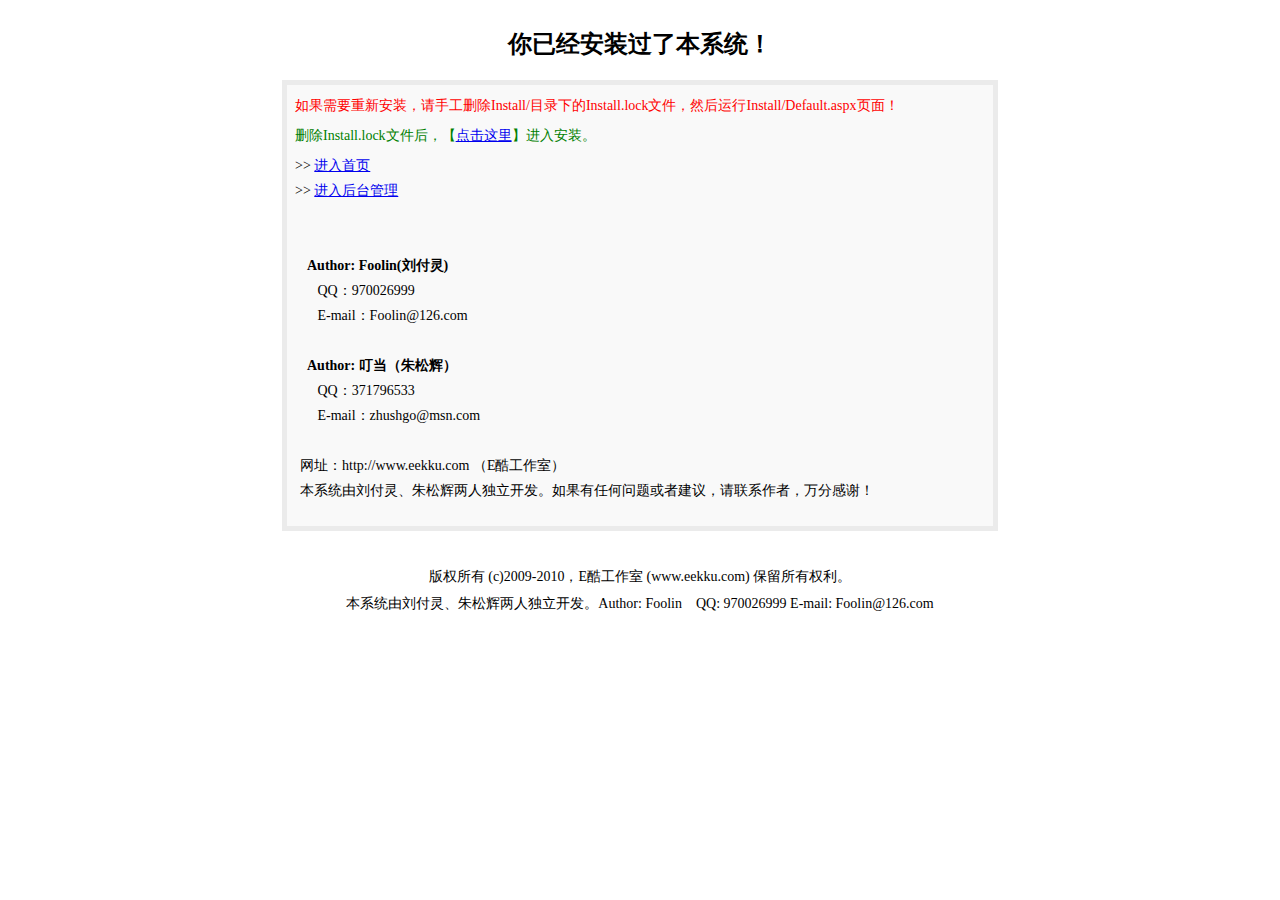
<file: Code/Install/HasInstall.html>
﻿<!DOCTYPE html PUBLIC "-//W3C//DTD XHTML 1.0 Transitional//EN" "http://www.w3.org/TR/xhtml1/DTD/xhtml1-transitional.dtd">
<html xmlns="http://www.w3.org/1999/xhtml" >
<head><title>
	E酷校报管理系统-安装
</title>
<link href="inc/install.css" rel="stylesheet" type="text/css" />
</head>
<body>

<div class="wrap">
    <div id="hasInstall" style="display:block;">
    	<div class="title">你已经安装过了本系统！</div>
        <div class="box">
        	
            <p class="error">如果需要重新安装，请手工删除Install/目录下的Install.lock文件，然后运行Install/Default.aspx页面！</p>
            <p class="success">删除Install.lock文件后，【<a href="Default.aspx">点击这里</a>】进入安装。</p>
           <p>
            	>> <a href="../Default.aspx">进入首页</a> <br />
              	>> <a href="../Admin/Login.aspx">进入后台管理</a>
                
           </p>
        	<br />
            <div class="ourinfo">
            &nbsp;&nbsp;<b>Author: Foolin(刘付灵) </b><br />
            	&nbsp;&nbsp;&nbsp;&nbsp; QQ：970026999<br />
                &nbsp;&nbsp;&nbsp;&nbsp; E-mail：Foolin@126.com<br /><br />
            &nbsp;&nbsp;<b>Author: 叮当（朱松辉）</b><br />
            	&nbsp;&nbsp;&nbsp;&nbsp; QQ：371796533<br />
                &nbsp;&nbsp;&nbsp;&nbsp; E-mail：zhushgo@msn.com<br /><br />
            网址：http://www.eekku.com （E酷工作室）<br />
            本系统由刘付灵、朱松辉两人独立开发。如果有任何问题或者建议，请联系作者，万分感谢！<br />
            </div>
        </div>
    </div>
    
    <div class="footer">
            <p>版权所有 (c)2009-2010，E酷工作室 (www.eekku.com) 保留所有权利。 </p>
            <p>本系统由刘付灵、朱松辉两人独立开发。Author: Foolin &nbsp;&nbsp; QQ: 970026999 E-mail: Foolin@126.com </p>
    </div>
</div>
   
</body>
</html>

<!-- 本安装过程制作：刘付灵   E-mail:Foolin@126.com   2009年7月28日15:14:40 -->
</file>
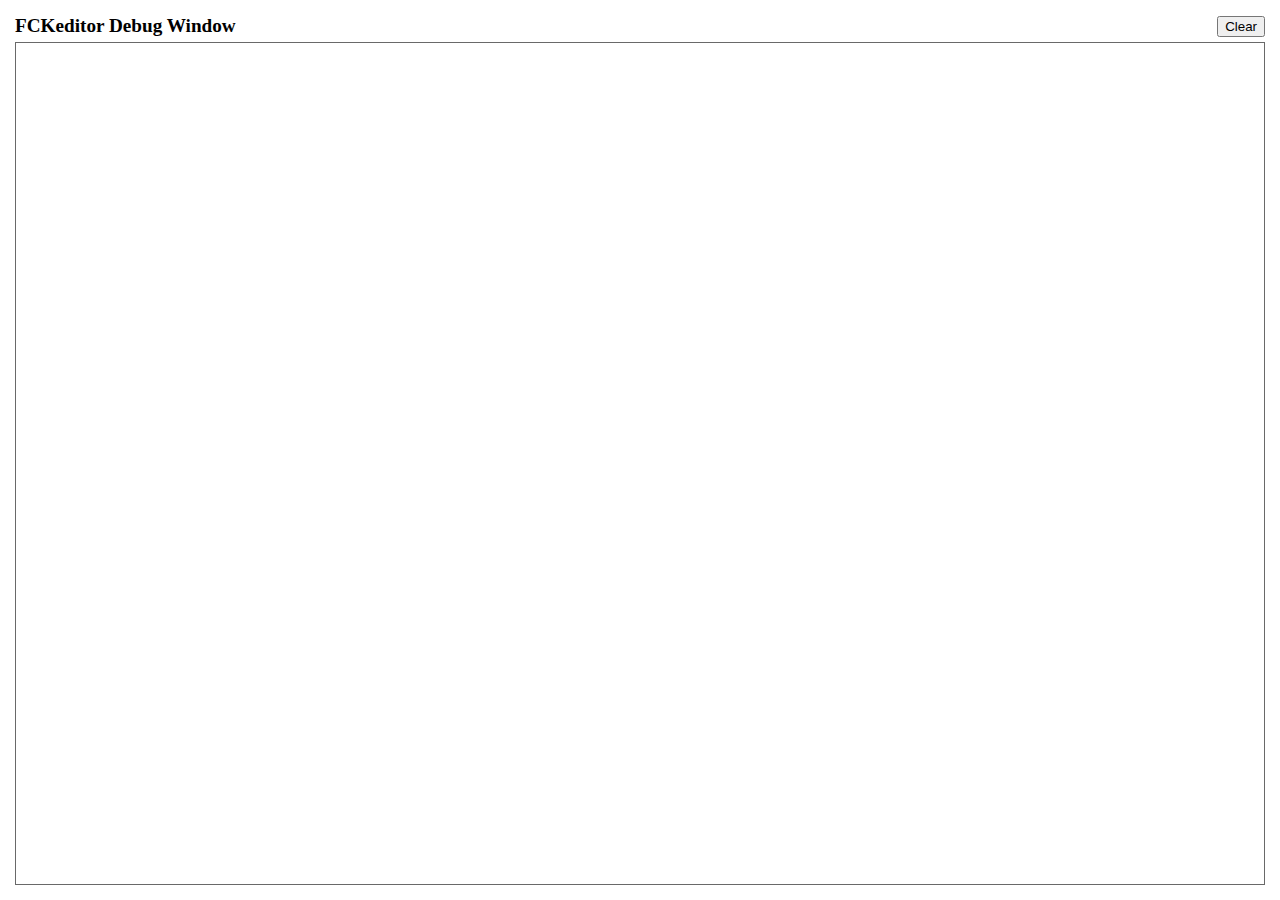
<file: Code/FCKeditor/editor/fckdebug.html>
<!DOCTYPE HTML PUBLIC "-//W3C//DTD HTML 4.0 Transitional//EN">
<!--
 * FCKeditor - The text editor for Internet - http://www.fckeditor.net
 * Copyright (C) 2003-2009 Frederico Caldeira Knabben
 *
 * == BEGIN LICENSE ==
 *
 * Licensed under the terms of any of the following licenses at your
 * choice:
 *
 *  - GNU General Public License Version 2 or later (the "GPL")
 *    http://www.gnu.org/licenses/gpl.html
 *
 *  - GNU Lesser General Public License Version 2.1 or later (the "LGPL")
 *    http://www.gnu.org/licenses/lgpl.html
 *
 *  - Mozilla Public License Version 1.1 or later (the "MPL")
 *    http://www.mozilla.org/MPL/MPL-1.1.html
 *
 * == END LICENSE ==
 *
 * This is the Debug window.
 * It automatically popups if the Debug = true in the configuration file.
-->
<html xmlns="http://www.w3.org/1999/xhtml">
<head>
	<title>FCKeditor Debug Window</title>
	<meta name="robots" content="noindex, nofollow" />
	<script type="text/javascript">

var oWindow ;
var oDiv ;

if ( !window.FCKMessages )
	window.FCKMessages = new Array() ;

window.onload = function()
{
	oWindow = document.getElementById('xOutput').contentWindow ;
	oWindow.document.open() ;
	oWindow.document.write( '<div id="divMsg"><\/div>' ) ;
	oWindow.document.close() ;
	oDiv	= oWindow.document.getElementById('divMsg') ;
}

function Output( message, color, noParse )
{
	if ( !noParse && message != null && isNaN( message ) )
		message = message.replace(/</g, "&lt;") ;

	if ( color )
		message = '<font color="' + color + '">' + message + '<\/font>' ;

	window.FCKMessages[ window.FCKMessages.length ] = message ;
	StartTimer() ;
}

function OutputObject( anyObject, color )
{
	var message ;

	if ( anyObject != null )
	{
		message = 'Properties of: ' + anyObject + '</b><blockquote>' ;

		for (var prop in anyObject)
		{
			try
			{
				var sVal = anyObject[ prop ] != null ? anyObject[ prop ] + '' : '[null]' ;
				message += '<b>' + prop + '</b> : ' + sVal.replace(/</g, '&lt;') + '<br>' ;
			}
			catch (e)
			{
				try
				{
					message += '<b>' + prop + '</b> : [' + typeof( anyObject[ prop ] ) + ']<br>' ;
				}
				catch (e)
				{
					message += '<b>' + prop + '</b> : [-error-]<br>' ;
				}
			}
		}

		message += '</blockquote><b>' ;
	} else
		message = 'OutputObject : Object is "null".' ;

	Output( message, color, true ) ;
}

function StartTimer()
{
	window.setTimeout( 'CheckMessages()', 100 ) ;
}

function CheckMessages()
{
	if ( window.FCKMessages.length > 0 )
	{
		// Get the first item in the queue
		var sMessage = window.FCKMessages[0] ;

		// Removes the first item from the queue
		var oTempArray = new Array() ;
		for ( i = 1 ; i < window.FCKMessages.length ; i++ )
			oTempArray[ i - 1 ] = window.FCKMessages[ i ] ;
		window.FCKMessages = oTempArray ;

		var d = new Date() ;
		var sTime =
			( d.getHours() + 100 + '' ).substr( 1,2 ) + ':' +
			( d.getMinutes() + 100 + '' ).substr( 1,2 ) + ':' +
			( d.getSeconds() + 100 + '' ).substr( 1,2 ) + ':' +
			( d.getMilliseconds() + 1000 + '' ).substr( 1,3 ) ;

		var oMsgDiv = oWindow.document.createElement( 'div' ) ;
		oMsgDiv.innerHTML = sTime + ': <b>' + sMessage + '<\/b>' ;
		oDiv.appendChild( oMsgDiv ) ;
		oMsgDiv.scrollIntoView() ;
	}
}

function Clear()
{
	oDiv.innerHTML = '' ;
}
	</script>
</head>
<body style="margin: 10px">
	<table style="height: 100%" cellspacing="5" cellpadding="0" width="100%" border="0">
		<tr>
			<td>
				<table cellspacing="0" cellpadding="0" width="100%" border="0">
					<tr>
						<td style="font-weight: bold; font-size: 1.2em;">
							FCKeditor Debug Window</td>
						<td align="right">
							<input type="button" value="Clear" onclick="Clear();" /></td>
					</tr>
				</table>
			</td>
		</tr>
		<tr style="height: 100%">
			<td style="border: #696969 1px solid">
				<iframe id="xOutput" width="100%" height="100%" scrolling="auto" src="javascript:void(0)"
					frameborder="0"></iframe>
			</td>
		</tr>
	</table>
</body>
</html>
</file>
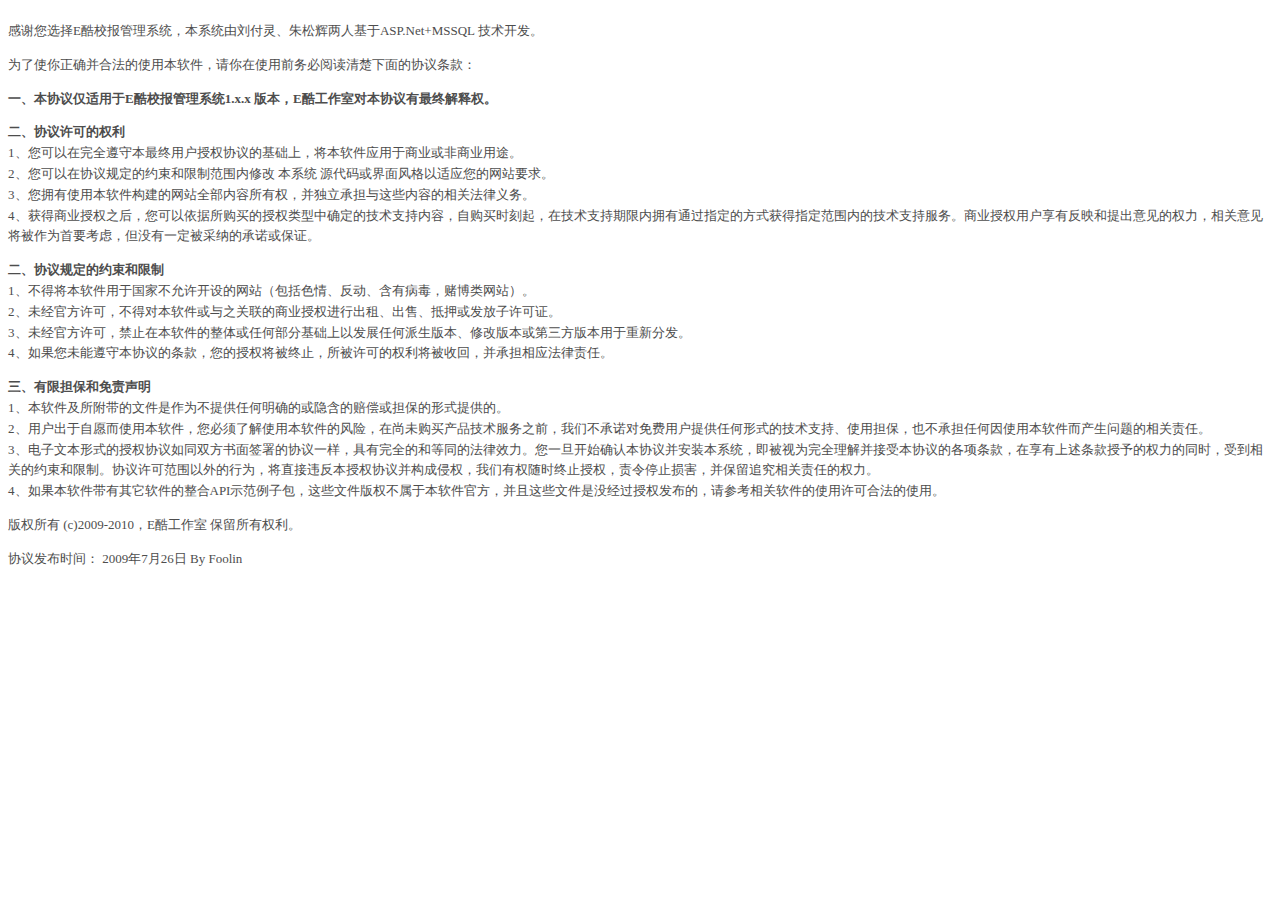
<file: Code/Install/inc/License.html>
<!DOCTYPE html PUBLIC "-//W3C//DTD XHTML 1.0 Transitional//EN" "http://www.w3.org/TR/xhtml1/DTD/xhtml1-transitional.dtd">
<html xmlns="http://www.w3.org/1999/xhtml">
<head>
<meta http-equiv="Content-Type" content="text/html; charset=GB2312" />
<title>ʹ������Э��</title>
<style type="text/css">
<!--
.license { font-size: 13px; line-height: 160%; color: #4D4D4D; }
.light{ color:#0000CC; }
body { margin: 4px; padding: 4px; }
-->
</style>
</head>
<body class="license">
<p>��л��ѡ��E��У������ϵͳ����ϵͳ�������顢���ɻ����˻���ASP.Net+MSSQL ����������</p>
<p>Ϊ��ʹ����ȷ���Ϸ���ʹ�ñ�������������ʹ��ǰ����Ķ���������Э�����</p>
<p><strong>һ����Э���������E��У������ϵͳ1.x.x �汾��E�Ṥ���ҶԱ�Э�������ս���Ȩ�� </strong></p>
<p><strong>����Э�����ɵ�Ȩ�� </strong><br />
  1������������ȫ���ر������û���ȨЭ��Ļ����ϣ���������Ӧ������ҵ�����ҵ��;�� <br />
  2����������Э��涨��Լ�������Ʒ�Χ���޸� ��ϵͳ Դ��������������Ӧ������վҪ�� <br />
  3����ӵ��ʹ�ñ�������������վȫ����������Ȩ���������е�����Щ���ݵ���ط������� <br />
  4�������ҵ��Ȩ֮���������������������Ȩ������ȷ���ļ���֧�����ݣ��Թ���ʱ�����ڼ���֧��������ӵ��ͨ��ָ���ķ�ʽ���ָ����Χ�ڵļ���֧�ַ�����ҵ��Ȩ�û����з�ӳ����������Ȩ����������������Ϊ��Ҫ���ǣ���û��һ�������ɵĳ�ŵ��֤�� </p>
<p><strong>����Э��涨��Լ�������� </strong><br />
  1�����ý����������ڹ��Ҳ������������վ������ɫ�顢���������в������Ĳ�����վ����<br />
  2��δ���ٷ����ɣ����öԱ���������֮��������ҵ��Ȩ���г��⡢���ۡ���Ѻ�򷢷�������֤�� <br />
  3��δ���ٷ����ɣ���ֹ�ڱ�������������κβ��ֻ������Է�չ�κ������汾���޸İ汾��������汾�������·ַ��� <br />
  4�������δ�����ر�Э������������Ȩ������ֹ���������ɵ�Ȩ�������ջأ����е���Ӧ�������Ρ� </p>
<p><strong>�������޵������������� </strong><br />
  1�������������������ļ�����Ϊ���ṩ�κ���ȷ�Ļ��������⳥�򵣱�����ʽ�ṩ�ġ� <br />
  2���û�������Ը��ʹ�ñ��������������˽�ʹ�ñ������ķ��գ�����δ�����Ʒ��������֮ǰ�����ǲ���ŵ������û��ṩ�κ���ʽ�ļ���֧�֡�ʹ�õ�����Ҳ���е��κ���ʹ�ñ����������������������Ρ� <br />
  3�������ı���ʽ����ȨЭ����ͬ˫������ǩ���Э��һ����������ȫ�ĺ͵�ͬ�ķ���Ч������һ����ʼȷ�ϱ�Э�鲢��װ��ϵͳ��������Ϊ��ȫ���Ⲣ���ܱ�Э��ĸ�������������������������Ȩ����ͬʱ���ܵ���ص�Լ�������ơ�Э�����ɷ�Χ�������Ϊ����ֱ��Υ������ȨЭ�鲢������Ȩ��������Ȩ��ʱ��ֹ��Ȩ������ֹͣ�𺦣�������׷��������ε�Ȩ���� <br />
  4�����������������������������APIʾ�����Ӱ�����Щ�ļ���Ȩ�����ڱ������ٷ���������Щ�ļ���û������Ȩ�����ģ���ο����������ʹ�����ɺϷ���ʹ�á�</p>
<p>��Ȩ���� (c)2009-2010��E�Ṥ���� ��������Ȩ���� </p>
<p>Э�鷢��ʱ�䣺  2009��7��26�� By Foolin </p>
</body>
</html>
</file>
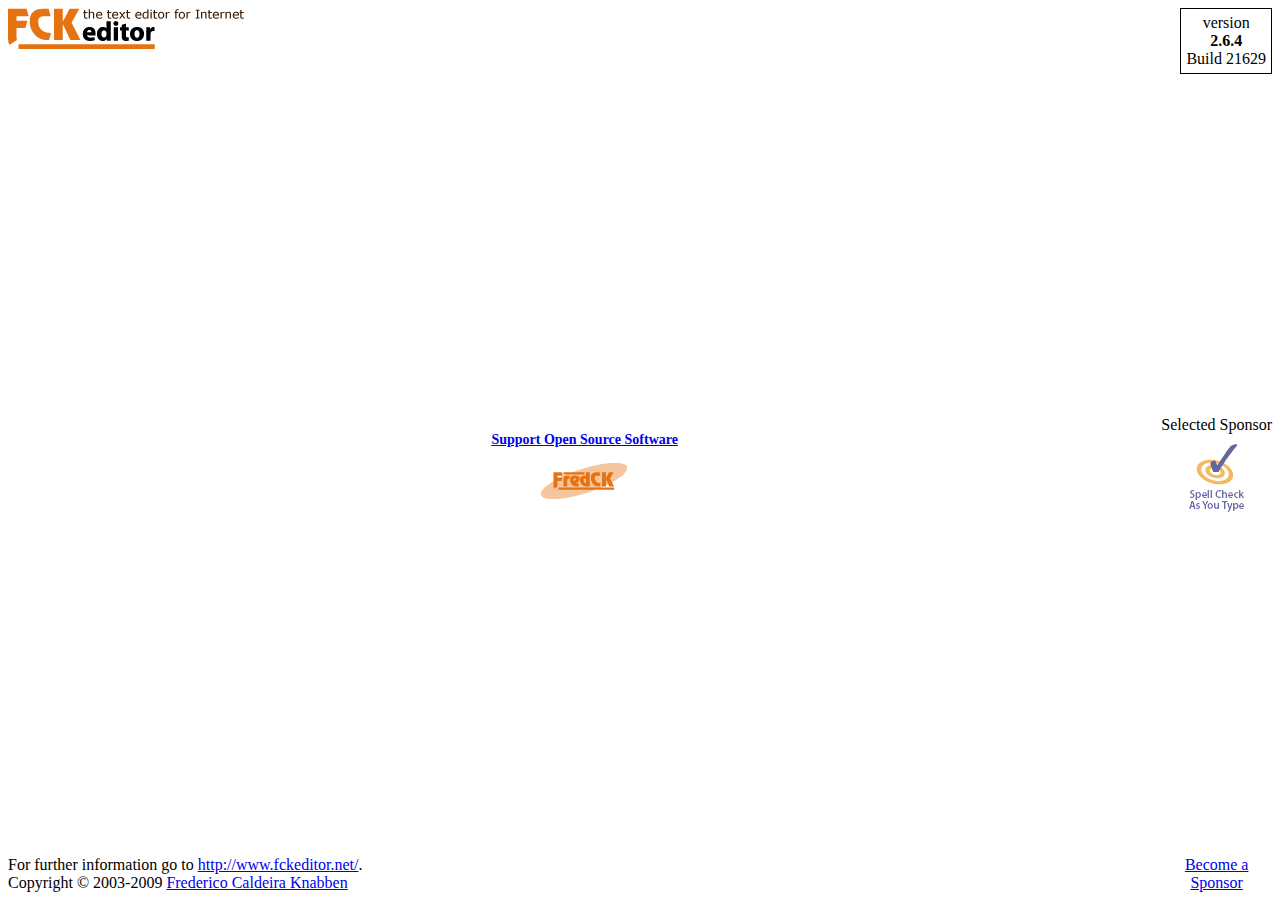
<file: Code/FCKeditor/editor/dialog/fck_about.html>
<!DOCTYPE HTML PUBLIC "-//W3C//DTD HTML 4.0 Transitional//EN">
<!--
 * FCKeditor - The text editor for Internet - http://www.fckeditor.net
 * Copyright (C) 2003-2009 Frederico Caldeira Knabben
 *
 * == BEGIN LICENSE ==
 *
 * Licensed under the terms of any of the following licenses at your
 * choice:
 *
 *  - GNU General Public License Version 2 or later (the "GPL")
 *    http://www.gnu.org/licenses/gpl.html
 *
 *  - GNU Lesser General Public License Version 2.1 or later (the "LGPL")
 *    http://www.gnu.org/licenses/lgpl.html
 *
 *  - Mozilla Public License Version 1.1 or later (the "MPL")
 *    http://www.mozilla.org/MPL/MPL-1.1.html
 *
 * == END LICENSE ==
 *
 * "About" dialog window.
-->
<html xmlns="http://www.w3.org/1999/xhtml">
<head>
	<title></title>
	<meta http-equiv="Content-Type" content="text/html; charset=utf-8" />
	<meta name="robots" content="noindex, nofollow" />
	<script src="common/fck_dialog_common.js" type="text/javascript"></script>
	<script type="text/javascript">

var oEditor = window.parent.InnerDialogLoaded() ;
var FCKLang	= oEditor.FCKLang ;

window.parent.AddTab( 'About', FCKLang.DlgAboutAboutTab ) ;
window.parent.AddTab( 'License', FCKLang.DlgAboutLicenseTab ) ;
window.parent.AddTab( 'BrowserInfo', FCKLang.DlgAboutBrowserInfoTab ) ;

// Function called when a dialog tag is selected.
function OnDialogTabChange( tabCode )
{
	ShowE('divAbout', ( tabCode == 'About' ) ) ;
	ShowE('divLicense', ( tabCode == 'License' ) ) ;
	ShowE('divInfo'	, ( tabCode == 'BrowserInfo' ) ) ;
}

function SendEMail()
{
	var eMail = 'mailto:' ;
	eMail += 'fredck' ;
	eMail += '@' ;
	eMail += 'fckeditor' ;
	eMail += '.' ;
	eMail += 'net' ;

	window.location = eMail ;
}

window.onload = function()
{
	// Translate the dialog box texts.
	oEditor.FCKLanguageManager.TranslatePage(document) ;

	window.parent.SetAutoSize( true ) ;
}

	</script>
</head>
<body style="overflow: hidden">
	<div id="divAbout">
		<table cellpadding="0" cellspacing="0" border="0" width="100%" style="height: 100%">
			<tr>
				<td colspan="2">
					<img alt="" src="fck_about/logo_fckeditor.gif" width="236" height="41" align="left" />
					<table width="80" border="0" cellspacing="0" cellpadding="5" bgcolor="#ffffff" align="right">
						<tr>
							<td align="center" nowrap="nowrap" style="border-right: #000000 1px solid; border-top: #000000 1px solid;
								border-left: #000000 1px solid; border-bottom: #000000 1px solid">
								<span fcklang="DlgAboutVersion">version</span>
								<br />
								<b>2.6.4</b><br />
								Build 21629</td>
						</tr>
					</table>
				</td>
			</tr>
			<tr style="height: 100%">
				<td align="center" valign="middle">
					<span style="font-size: 14px" dir="ltr">
						<b><a href="http://www.fckeditor.net/?about" target="_blank" title="Visit the FCKeditor web site">
							Support <b>Open Source</b> Software</a></b> </span>
					<div style="padding-top:15px">
						<img alt="" src="fck_about/logo_fredck.gif" width="87" height="36" />
					</div>
				</td>
				<td align="center" nowrap="nowrap" valign="middle">
					<div>
						<div style="margin-bottom:5px" dir="ltr">Selected Sponsor</div>
						<a href="http://www.spellchecker.net/fckeditor/" target="_blank"><img alt="Selected Sponsor" border="0" src="fck_about/sponsors/spellchecker_net.gif" width="75" height="75" /></a>
					</div>
				</td>
			</tr>
			<tr>
				<td width="100%" nowrap="nowrap">
					<span fcklang="DlgAboutInfo">For further information go to</span> <a href="http://www.fckeditor.net/?About"
						target="_blank">http://www.fckeditor.net/</a>.
					<br />
					Copyright &copy; 2003-2009 <a href="#" onclick="SendEMail();">Frederico Caldeira Knabben</a>
				</td>
				<td align="center">
					<a href="http://www.fckeditor.net/sponsors/apply" target="_blank">Become a Sponsor</a>
				</td>
			</tr>
		</table>
	</div>
	<div id="divLicense" style="display: none">
			<p>
				Licensed under the terms of any of the following licenses at your
				choice:
			</p>
			<ul>
				<li style="margin-bottom:15px">
					<b>GNU General Public License</b> Version 2 or later (the "GPL")<br />
					<a href="http://www.gnu.org/licenses/gpl.html" target="_blank">http://www.gnu.org/licenses/gpl.html</a>
				</li>
				<li style="margin-bottom:15px">
					<b>GNU Lesser General Public License</b> Version 2.1 or later (the "LGPL")<br />
					<a href="http://www.gnu.org/licenses/lgpl.html" target="_blank">http://www.gnu.org/licenses/lgpl.html</a>
				</li>
				<li>
					<b>Mozilla Public License</b> Version 1.1 or later (the "MPL")<br />
					<a href="http://www.mozilla.org/MPL/MPL-1.1.html" target="_blank">http://www.mozilla.org/MPL/MPL-1.1.html</a>
			   </li>
			</ul>
	</div>
	<div id="divInfo" style="display: none" dir="ltr">
		<table align="center" width="80%" border="0">
			<tr>
				<td>
					<script type="text/javascript">
<!--
document.write( '<b>User Agent<\/b><br />' + window.navigator.userAgent + '<br /><br />' ) ;
document.write( '<b>Browser<\/b><br />' + window.navigator.appName + ' ' + window.navigator.appVersion + '<br /><br />' ) ;
document.write( '<b>Platform<\/b><br />' + window.navigator.platform + '<br /><br />' ) ;

var sUserLang = '?' ;

if ( window.navigator.language )
	sUserLang = window.navigator.language.toLowerCase() ;
else if ( window.navigator.userLanguage )
	sUserLang = window.navigator.userLanguage.toLowerCase() ;

document.write( '<b>User Language<\/b><br />' + sUserLang ) ;
//-->
					</script>
				</td>
			</tr>
		</table>
	</div>
</body>
</html>
</file>
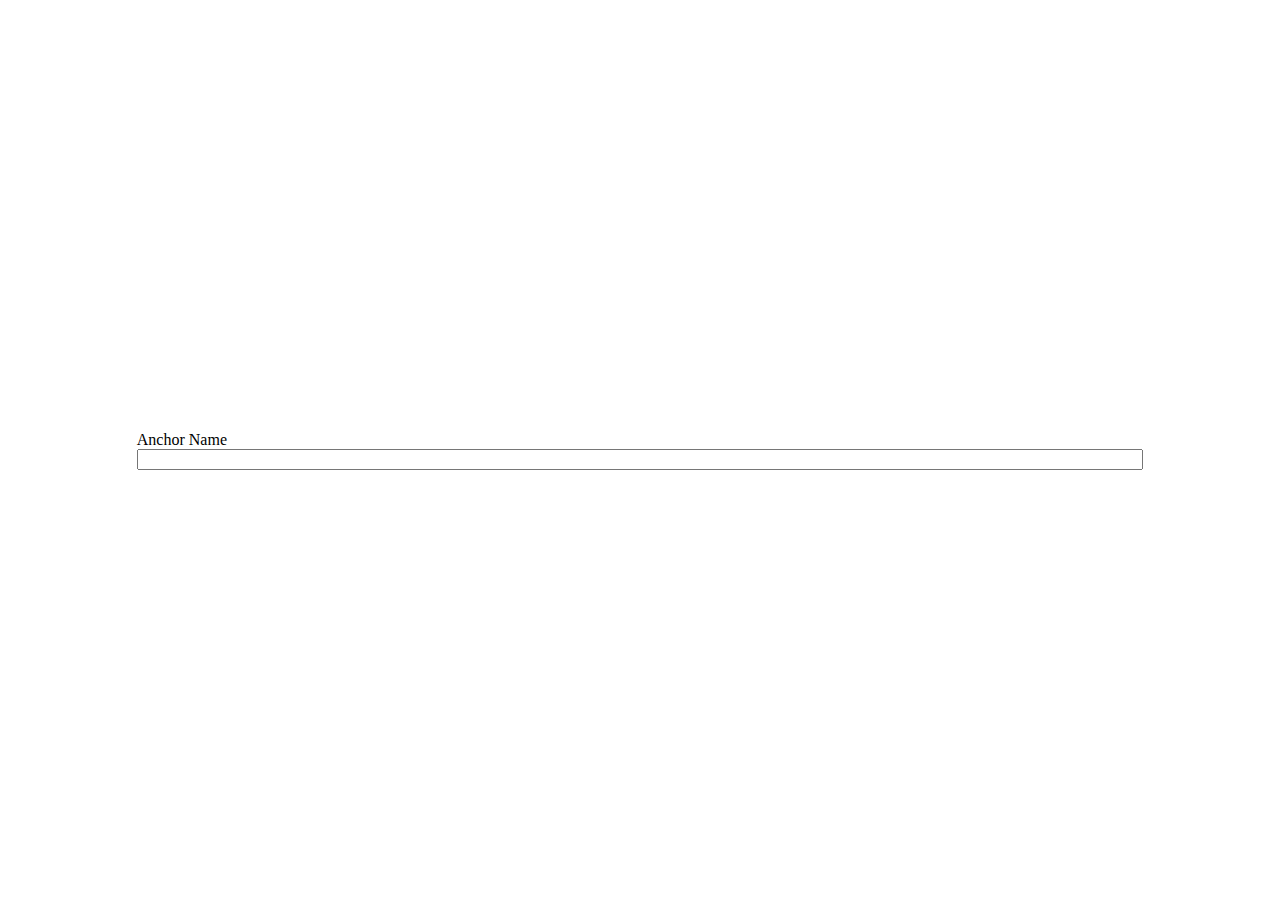
<file: Code/FCKeditor/editor/dialog/fck_anchor.html>
<!DOCTYPE HTML PUBLIC "-//W3C//DTD HTML 4.0 Transitional//EN" >
<!--
 * FCKeditor - The text editor for Internet - http://www.fckeditor.net
 * Copyright (C) 2003-2009 Frederico Caldeira Knabben
 *
 * == BEGIN LICENSE ==
 *
 * Licensed under the terms of any of the following licenses at your
 * choice:
 *
 *  - GNU General Public License Version 2 or later (the "GPL")
 *    http://www.gnu.org/licenses/gpl.html
 *
 *  - GNU Lesser General Public License Version 2.1 or later (the "LGPL")
 *    http://www.gnu.org/licenses/lgpl.html
 *
 *  - Mozilla Public License Version 1.1 or later (the "MPL")
 *    http://www.mozilla.org/MPL/MPL-1.1.html
 *
 * == END LICENSE ==
 *
 * Anchor dialog window.
-->
<html>
	<head>
		<title>Anchor Properties</title>
		<meta http-equiv="Content-Type" content="text/html; charset=utf-8">
		<meta content="noindex, nofollow" name="robots">
		<script src="common/fck_dialog_common.js" type="text/javascript"></script>
		<script type="text/javascript">

var dialog			= window.parent ;
var oEditor			= dialog.InnerDialogLoaded() ;

var FCK				= oEditor.FCK ;
var FCKBrowserInfo	= oEditor.FCKBrowserInfo ;
var FCKTools		= oEditor.FCKTools ;
var FCKRegexLib		= oEditor.FCKRegexLib ;

var oDOM			= FCK.EditorDocument ;

var oFakeImage = dialog.Selection.GetSelectedElement() ;

var oAnchor ;

if ( oFakeImage )
{
	if ( oFakeImage.tagName == 'IMG' && oFakeImage.getAttribute('_fckanchor') )
		oAnchor = FCK.GetRealElement( oFakeImage ) ;
	else
		oFakeImage = null ;
}

//Search for a real anchor
if ( !oFakeImage )
{
	oAnchor = FCK.Selection.MoveToAncestorNode( 'A' ) ;
	if ( oAnchor )
		FCK.Selection.SelectNode( oAnchor ) ;
}

window.onload = function()
{
	// First of all, translate the dialog box texts
	oEditor.FCKLanguageManager.TranslatePage(document) ;

	if ( oAnchor )
		GetE('txtName').value = oAnchor.name ;
	else
		oAnchor = null ;

	window.parent.SetOkButton( true ) ;
	window.parent.SetAutoSize( true ) ;

	SelectField( 'txtName' ) ;
}

function Ok()
{
	var sNewName = GetE('txtName').value ;

	// Remove any illegal character in a name attribute:
	// A name should start with a letter, but the validator passes anyway.
	sNewName = sNewName.replace( /[^\w-_\.:]/g, '_' ) ;

	if ( sNewName.length == 0 )
	{
		// Remove the anchor if the user leaves the name blank
		if ( oAnchor )
		{
			// Removes the current anchor from the document using the new command
			FCK.Commands.GetCommand( 'AnchorDelete' ).Execute() ;
			return true ;
		}

		alert( oEditor.FCKLang.DlgAnchorErrorName ) ;
		return false ;
	}

	oEditor.FCKUndo.SaveUndoStep() ;

	if ( oAnchor )	// Modifying an existent anchor.
	{
		ReadjustLinksToAnchor( oAnchor.name, sNewName );

		// Buggy explorer, bad bad browser. http://alt-tag.com/blog/archives/2006/02/ie-dom-bugs/
		// Instead of just replacing the .name for the existing anchor (in order to preserve the content), we must remove the .name
		// and assign .name, although it won't appear until it's specially processed in fckxhtml.js

		// We remove the previous name
		oAnchor.removeAttribute( 'name' ) ;
		// Now we set it, but later we must process it specially
		oAnchor.name = sNewName ;

		return true ;
	}

	// Create a new anchor preserving the current selection
	var aNewAnchors = oEditor.FCK.CreateLink( '#' ) ;

	if ( aNewAnchors.length == 0 )
			aNewAnchors.push( oEditor.FCK.InsertElement( 'a' ) ) ;
	else
	{
		// Remove the fake href
		for ( var i = 0 ; i < aNewAnchors.length ; i++ )
			aNewAnchors[i].removeAttribute( 'href' ) ;
	}

	// More than one anchors may have been created, so interact through all of them (see #220).
	for ( var i = 0 ; i < aNewAnchors.length ; i++ )
	{
		oAnchor = aNewAnchors[i] ;

		// Set the name
		if ( FCKBrowserInfo.IsIE )
		{
			// Setting anchor names directly in IE will trash the HTML code stored
			// in FCKTempBin after undos. See #2263.
			var replaceAnchor = oEditor.FCK.EditorDocument.createElement( '<a name="' +
					FCKTools.HTMLEncode( sNewName ).replace( '"', '&quot;' ) + '">' ) ;
			oEditor.FCKDomTools.MoveChildren( oAnchor, replaceAnchor ) ;
			oAnchor.parentNode.replaceChild( replaceAnchor, oAnchor ) ;
			oAnchor = replaceAnchor ;
		}
		else
			oAnchor.name = sNewName ;

		// IE does require special processing to show the Anchor's image
		// Opera doesn't allow to select empty anchors
		if ( FCKBrowserInfo.IsIE || FCKBrowserInfo.IsOpera )
		{
			if ( oAnchor.innerHTML != '' )
			{
				if ( FCKBrowserInfo.IsIE )
					oAnchor.className += ' FCK__AnchorC' ;
			}
			else
			{
				// Create a fake image for both IE and Opera
				var oImg = oEditor.FCKDocumentProcessor_CreateFakeImage( 'FCK__Anchor', oAnchor.cloneNode(true) ) ;
				oImg.setAttribute( '_fckanchor', 'true', 0 ) ;

				oAnchor.parentNode.insertBefore( oImg, oAnchor ) ;
				oAnchor.parentNode.removeChild( oAnchor ) ;
			}

		}
	}

	return true ;
}

// Checks all the links in the current page pointing to the current name and changes them to the new name
function ReadjustLinksToAnchor( sCurrent, sNew )
{
	var oDoc = FCK.EditorDocument ;

	var aLinks = oDoc.getElementsByTagName( 'A' ) ;

	var sReference = '#' + sCurrent ;
	// The url of the document, so we check absolute and partial references.
	var sFullReference = oDoc.location.href.replace( /(#.*$)/, '') ;
	sFullReference += sReference ;

	var oLink ;
	var i = aLinks.length - 1 ;
	while ( i >= 0 && ( oLink = aLinks[i--] ) )
	{
		var sHRef = oLink.getAttribute( '_fcksavedurl' ) ;
		if ( sHRef == null )
			sHRef = oLink.getAttribute( 'href' , 2 ) || '' ;

		if ( sHRef == sReference || sHRef == sFullReference )
		{
			oLink.href = '#' + sNew ;
			SetAttribute( oLink, '_fcksavedurl', '#' + sNew ) ;
		}
	}
}

		</script>
	</head>
	<body style="overflow: hidden">
		<table height="100%" width="100%">
			<tr>
				<td align="center">
					<table border="0" cellpadding="0" cellspacing="0" width="80%">
						<tr>
							<td>
								<span fckLang="DlgAnchorName">Anchor Name</span><BR>
								<input id="txtName" style="WIDTH: 100%" type="text">
							</td>
						</tr>
					</table>
				</td>
			</tr>
		</table>
	</body>
</html>
</file>
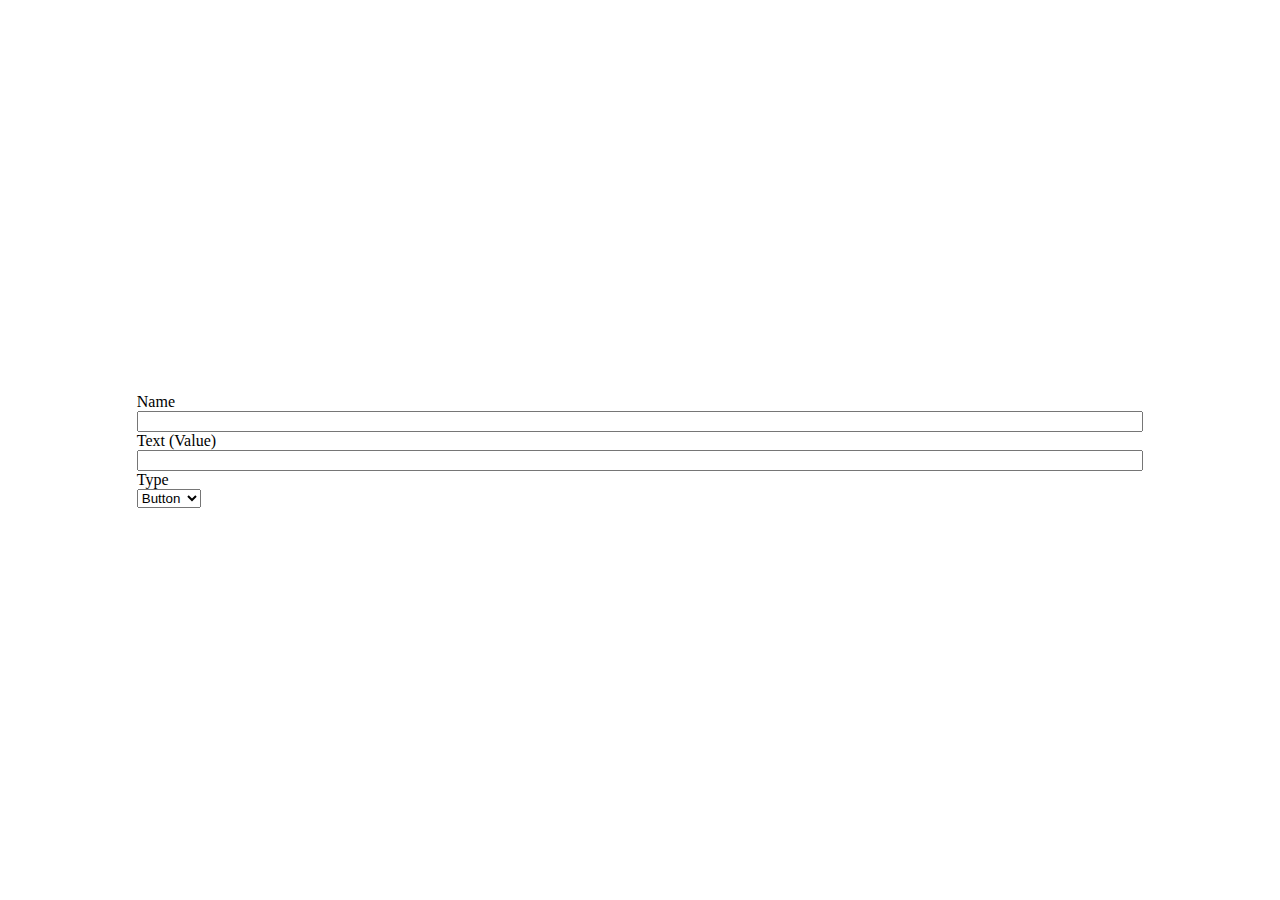
<file: Code/FCKeditor/editor/dialog/fck_button.html>
<!DOCTYPE HTML PUBLIC "-//W3C//DTD HTML 4.0 Transitional//EN" >
<!--
 * FCKeditor - The text editor for Internet - http://www.fckeditor.net
 * Copyright (C) 2003-2009 Frederico Caldeira Knabben
 *
 * == BEGIN LICENSE ==
 *
 * Licensed under the terms of any of the following licenses at your
 * choice:
 *
 *  - GNU General Public License Version 2 or later (the "GPL")
 *    http://www.gnu.org/licenses/gpl.html
 *
 *  - GNU Lesser General Public License Version 2.1 or later (the "LGPL")
 *    http://www.gnu.org/licenses/lgpl.html
 *
 *  - Mozilla Public License Version 1.1 or later (the "MPL")
 *    http://www.mozilla.org/MPL/MPL-1.1.html
 *
 * == END LICENSE ==
 *
 * Button dialog window.
-->
<html xmlns="http://www.w3.org/1999/xhtml">
<head>
	<title>Button Properties</title>
	<meta http-equiv="Content-Type" content="text/html; charset=utf-8" />
	<meta content="noindex, nofollow" name="robots" />
	<script src="common/fck_dialog_common.js" type="text/javascript"></script>
	<script type="text/javascript">

var dialog	= window.parent ;
var oEditor	= dialog.InnerDialogLoaded() ;

// Gets the document DOM
var oDOM = oEditor.FCK.EditorDocument ;

var oActiveEl = dialog.Selection.GetSelectedElement() ;

window.onload = function()
{
	// First of all, translate the dialog box texts
	oEditor.FCKLanguageManager.TranslatePage(document) ;

	if ( oActiveEl && oActiveEl.tagName.toUpperCase() == "INPUT" && ( oActiveEl.type == "button" || oActiveEl.type == "submit" || oActiveEl.type == "reset" ) )
	{
		GetE('txtName').value	= oActiveEl.name ;
		GetE('txtValue').value	= oActiveEl.value ;
		GetE('txtType').value	= oActiveEl.type ;
	}
	else
		oActiveEl = null ;

	dialog.SetOkButton( true ) ;
	dialog.SetAutoSize( true ) ;
	SelectField( 'txtName' ) ;
}

function Ok()
{
	oEditor.FCKUndo.SaveUndoStep() ;

	oActiveEl = CreateNamedElement( oEditor, oActiveEl, 'INPUT', {name: GetE('txtName').value, type: GetE('txtType').value } ) ;

	SetAttribute( oActiveEl, 'value', GetE('txtValue').value ) ;

	return true ;
}

	</script>
</head>
<body style="overflow: hidden">
	<table width="100%" style="height: 100%">
		<tr>
			<td align="center">
				<table border="0" cellpadding="0" cellspacing="0" width="80%">
					<tr>
						<td colspan="">
							<span fcklang="DlgCheckboxName">Name</span><br />
							<input type="text" size="20" id="txtName" style="width: 100%" />
						</td>
					</tr>
					<tr>
						<td>
							<span fcklang="DlgButtonText">Text (Value)</span><br />
							<input type="text" id="txtValue" style="width: 100%" />
						</td>
					</tr>
					<tr>
						<td>
							<span fcklang="DlgButtonType">Type</span><br />
							<select id="txtType">
								<option fcklang="DlgButtonTypeBtn" value="button" selected="selected">Button</option>
								<option fcklang="DlgButtonTypeSbm" value="submit">Submit</option>
								<option fcklang="DlgButtonTypeRst" value="reset">Reset</option>
							</select>
						</td>
					</tr>
				</table>
			</td>
		</tr>
	</table>
</body>
</html>
</file>
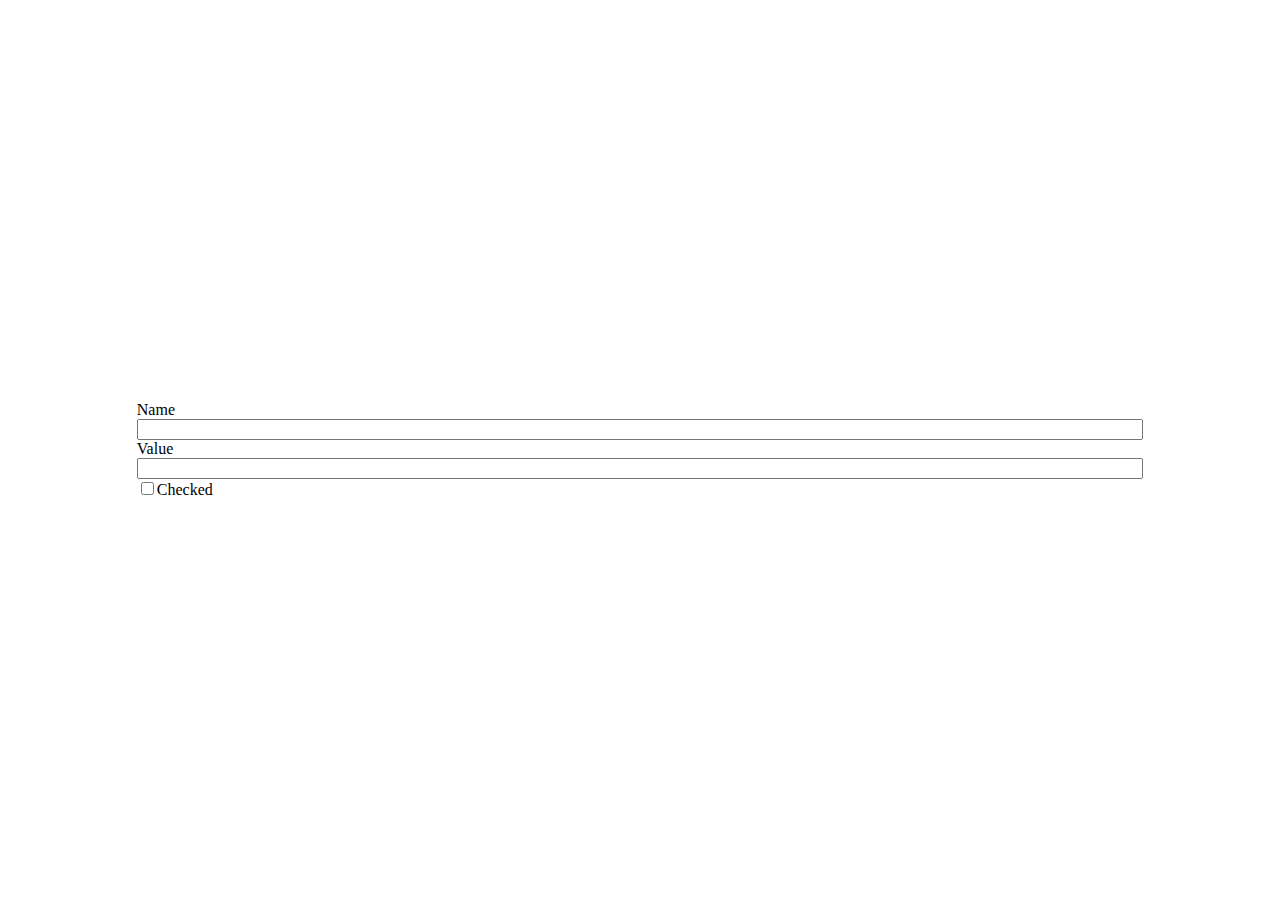
<file: Code/FCKeditor/editor/dialog/fck_checkbox.html>
<!DOCTYPE HTML PUBLIC "-//W3C//DTD HTML 4.0 Transitional//EN" >
<!--
 * FCKeditor - The text editor for Internet - http://www.fckeditor.net
 * Copyright (C) 2003-2009 Frederico Caldeira Knabben
 *
 * == BEGIN LICENSE ==
 *
 * Licensed under the terms of any of the following licenses at your
 * choice:
 *
 *  - GNU General Public License Version 2 or later (the "GPL")
 *    http://www.gnu.org/licenses/gpl.html
 *
 *  - GNU Lesser General Public License Version 2.1 or later (the "LGPL")
 *    http://www.gnu.org/licenses/lgpl.html
 *
 *  - Mozilla Public License Version 1.1 or later (the "MPL")
 *    http://www.mozilla.org/MPL/MPL-1.1.html
 *
 * == END LICENSE ==
 *
 * Checkbox dialog window.
-->
<html>
	<head>
		<title>Checkbox Properties</title>
		<meta http-equiv="Content-Type" content="text/html; charset=utf-8">
		<meta content="noindex, nofollow" name="robots">
		<script src="common/fck_dialog_common.js" type="text/javascript"></script>
		<script type="text/javascript">

var dialog	= window.parent ;
var oEditor	= dialog.InnerDialogLoaded() ;

// Gets the document DOM
var oDOM = oEditor.FCK.EditorDocument ;

var oActiveEl = dialog.Selection.GetSelectedElement() ;

window.onload = function()
{
	// First of all, translate the dialog box texts
	oEditor.FCKLanguageManager.TranslatePage(document) ;

	if ( oActiveEl && oActiveEl.tagName == 'INPUT' && oActiveEl.type == 'checkbox' )
	{
		GetE('txtName').value		= oActiveEl.name ;
		GetE('txtValue').value		= oEditor.FCKBrowserInfo.IsIE ? oActiveEl.value : GetAttribute( oActiveEl, 'value' ) ;
		GetE('txtSelected').checked	= oActiveEl.checked ;
	}
	else
		oActiveEl = null ;

	dialog.SetOkButton( true ) ;
	dialog.SetAutoSize( true ) ;
	SelectField( 'txtName' ) ;
}

function Ok()
{
	oEditor.FCKUndo.SaveUndoStep() ;

	oActiveEl = CreateNamedElement( oEditor, oActiveEl, 'INPUT', {name: GetE('txtName').value, type: 'checkbox' } ) ;

	if ( oEditor.FCKBrowserInfo.IsIE )
		oActiveEl.value = GetE('txtValue').value ;
	else
		SetAttribute( oActiveEl, 'value', GetE('txtValue').value ) ;

	var bIsChecked = GetE('txtSelected').checked ;
	SetAttribute( oActiveEl, 'checked', bIsChecked ? 'checked' : null ) ;	// For Firefox
	oActiveEl.checked = bIsChecked ;

	return true ;
}

		</script>
	</head>
	<body style="OVERFLOW: hidden" scroll="no">
		<table height="100%" width="100%">
			<tr>
				<td align="center">
					<table border="0" cellpadding="0" cellspacing="0" width="80%">
						<tr>
							<td>
								<span fckLang="DlgCheckboxName">Name</span><br>
								<input type="text" size="20" id="txtName" style="WIDTH: 100%">
							</td>
						</tr>
						<tr>
							<td>
								<span fckLang="DlgCheckboxValue">Value</span><br>
								<input type="text" size="20" id="txtValue" style="WIDTH: 100%">
							</td>
						</tr>
						<tr>
							<td><input type="checkbox" id="txtSelected"><label for="txtSelected" fckLang="DlgCheckboxSelected">Checked</label></td>
						</tr>
					</table>
				</td>
			</tr>
		</table>
	</body>
</html>
</file>
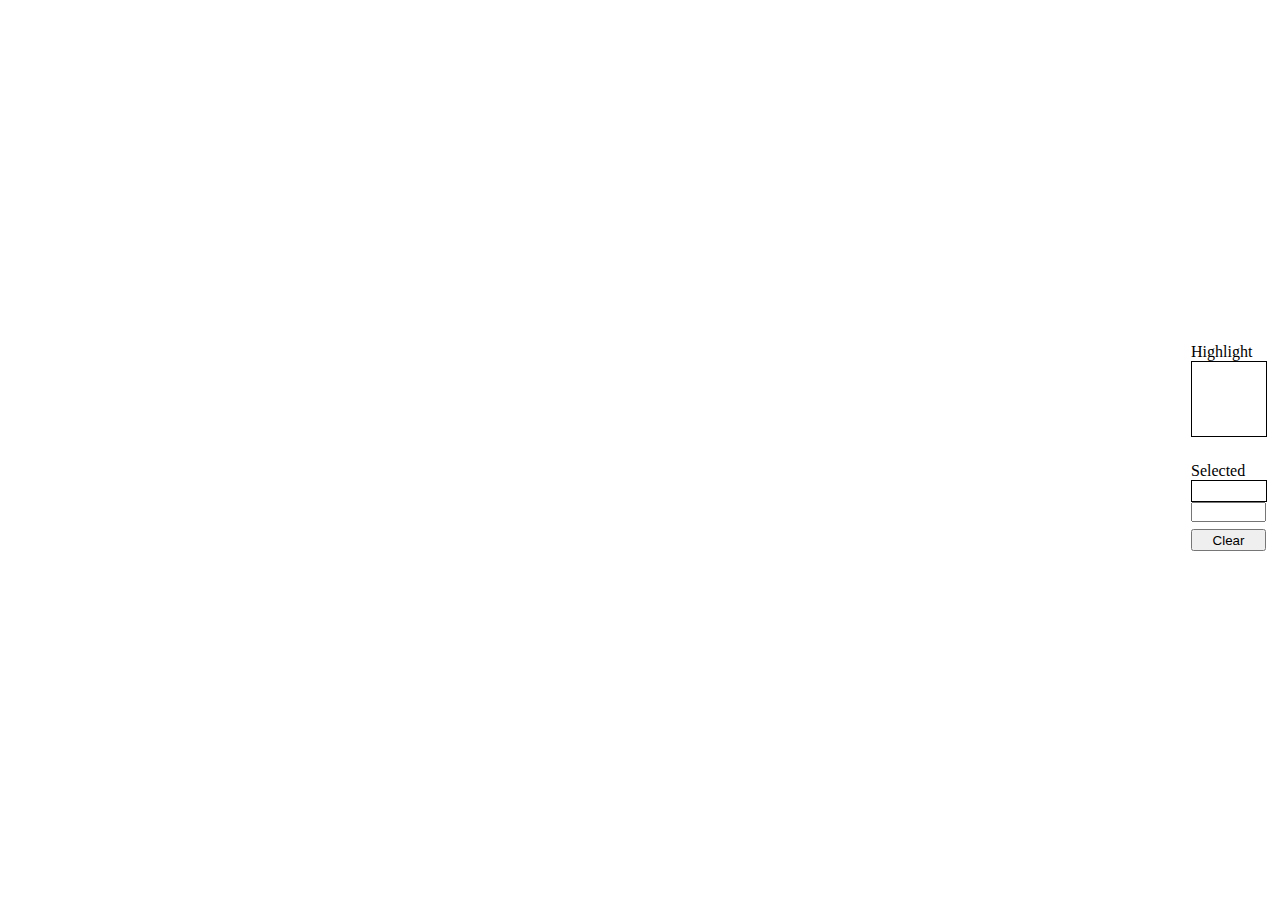
<file: Code/FCKeditor/editor/dialog/fck_colorselector.html>
<!DOCTYPE HTML PUBLIC "-//W3C//DTD HTML 4.0 Transitional//EN" >
<!--
 * FCKeditor - The text editor for Internet - http://www.fckeditor.net
 * Copyright (C) 2003-2009 Frederico Caldeira Knabben
 *
 * == BEGIN LICENSE ==
 *
 * Licensed under the terms of any of the following licenses at your
 * choice:
 *
 *  - GNU General Public License Version 2 or later (the "GPL")
 *    http://www.gnu.org/licenses/gpl.html
 *
 *  - GNU Lesser General Public License Version 2.1 or later (the "LGPL")
 *    http://www.gnu.org/licenses/lgpl.html
 *
 *  - Mozilla Public License Version 1.1 or later (the "MPL")
 *    http://www.mozilla.org/MPL/MPL-1.1.html
 *
 * == END LICENSE ==
 *
 * Color Selection dialog window.
-->
<html>
	<head>
		<meta http-equiv="Content-Type" content="text/html; charset=utf-8" />
		<meta name="robots" content="noindex, nofollow" />
		<style TYPE="text/css">
			#ColorTable		{ cursor: pointer ; cursor: hand ; }
			#hicolor		{ height: 74px ; width: 74px ; border-width: 1px ; border-style: solid ; }
			#hicolortext	{ width: 75px ; text-align: right ; margin-bottom: 7px ; }
			#selhicolor		{ height: 20px ; width: 74px ; border-width: 1px ; border-style: solid ; }
			#selcolor		{ width: 75px ; height: 20px ; margin-top: 0px ; margin-bottom: 7px ; }
			#btnClear		{ width: 75px ; height: 22px ; margin-bottom: 6px ; }
			.ColorCell		{ height: 15px ; width: 15px ; }
		</style>
		<script src="common/fck_dialog_common.js" type="text/javascript"></script>
		<script type="text/javascript">

var oEditor = window.parent.InnerDialogLoaded() ;

function OnLoad()
{
	// First of all, translate the dialog box texts
	oEditor.FCKLanguageManager.TranslatePage(document) ;

	CreateColorTable() ;

	window.parent.SetOkButton( true ) ;
	window.parent.SetAutoSize( true ) ;
}

function CreateColorTable()
{
	// Get the target table.
	var oTable = document.getElementById('ColorTable') ;

	// Create the base colors array.
	var aColors = ['00','33','66','99','cc','ff'] ;

	// This function combines two ranges of three values from the color array into a row.
	function AppendColorRow( rangeA, rangeB )
	{
		for ( var i = rangeA ; i < rangeA + 3 ; i++ )
		{
			var oRow = oTable.insertRow(-1) ;

			for ( var j = rangeB ; j < rangeB + 3 ; j++ )
			{
				for ( var n = 0 ; n < 6 ; n++ )
				{
					AppendColorCell( oRow, '#' + aColors[j] + aColors[n] + aColors[i] ) ;
				}
			}
		}
	}

	// This function create a single color cell in the color table.
	function AppendColorCell( targetRow, color )
	{
		var oCell = targetRow.insertCell(-1) ;
		oCell.className = 'ColorCell' ;
		oCell.bgColor = color ;

		oCell.onmouseover = function()
		{
			document.getElementById('hicolor').style.backgroundColor = this.bgColor ;
			document.getElementById('hicolortext').innerHTML = this.bgColor ;
		}

		oCell.onclick = function()
		{
			document.getElementById('selhicolor').style.backgroundColor = this.bgColor ;
			document.getElementById('selcolor').value = this.bgColor ;
		}
	}

	AppendColorRow( 0, 0 ) ;
	AppendColorRow( 3, 0 ) ;
	AppendColorRow( 0, 3 ) ;
	AppendColorRow( 3, 3 ) ;

	// Create the last row.
	var oRow = oTable.insertRow(-1) ;

	// Create the gray scale colors cells.
	for ( var n = 0 ; n < 6 ; n++ )
	{
		AppendColorCell( oRow, '#' + aColors[n] + aColors[n] + aColors[n] ) ;
	}

	// Fill the row with black cells.
	for ( var i = 0 ; i < 12 ; i++ )
	{
		AppendColorCell( oRow, '#000000' ) ;
	}
}

function Clear()
{
	document.getElementById('selhicolor').style.backgroundColor = '' ;
	document.getElementById('selcolor').value = '' ;
}

function ClearActual()
{
	document.getElementById('hicolor').style.backgroundColor = '' ;
	document.getElementById('hicolortext').innerHTML = '&nbsp;' ;
}

function UpdateColor()
{
	try		  { document.getElementById('selhicolor').style.backgroundColor = document.getElementById('selcolor').value ; }
	catch (e) { Clear() ; }
}

function Ok()
{
	if ( typeof(window.parent.Args().CustomValue) == 'function' )
		window.parent.Args().CustomValue( document.getElementById('selcolor').value ) ;

	return true ;
}
		</script>
	</head>
	<body onload="OnLoad()" scroll="no" style="OVERFLOW: hidden">
		<table cellpadding="0" cellspacing="0" border="0" width="100%" height="100%">
			<tr>
				<td align="center" valign="middle">
					<table border="0" cellspacing="5" cellpadding="0" width="100%">
						<tr>
							<td valign="top" align="center" nowrap width="100%">
								<table id="ColorTable" border="0" cellspacing="0" cellpadding="0" width="270" onmouseout="ClearActual();">
								</table>
							</td>
							<td valign="top" align="left" nowrap>
								<span fckLang="DlgColorHighlight">Highlight</span>
								<div id="hicolor"></div>
								<div id="hicolortext">&nbsp;</div>
								<span fckLang="DlgColorSelected">Selected</span>
								<div id="selhicolor"></div>
								<input id="selcolor" type="text" maxlength="20" onchange="UpdateColor();">
								<br>
								<input id="btnClear" type="button" fckLang="DlgColorBtnClear" value="Clear" onclick="Clear();" />
							</td>
						</tr>
					</table>
				</td>
			</tr>
		</table>
	</body>
</html>
</file>
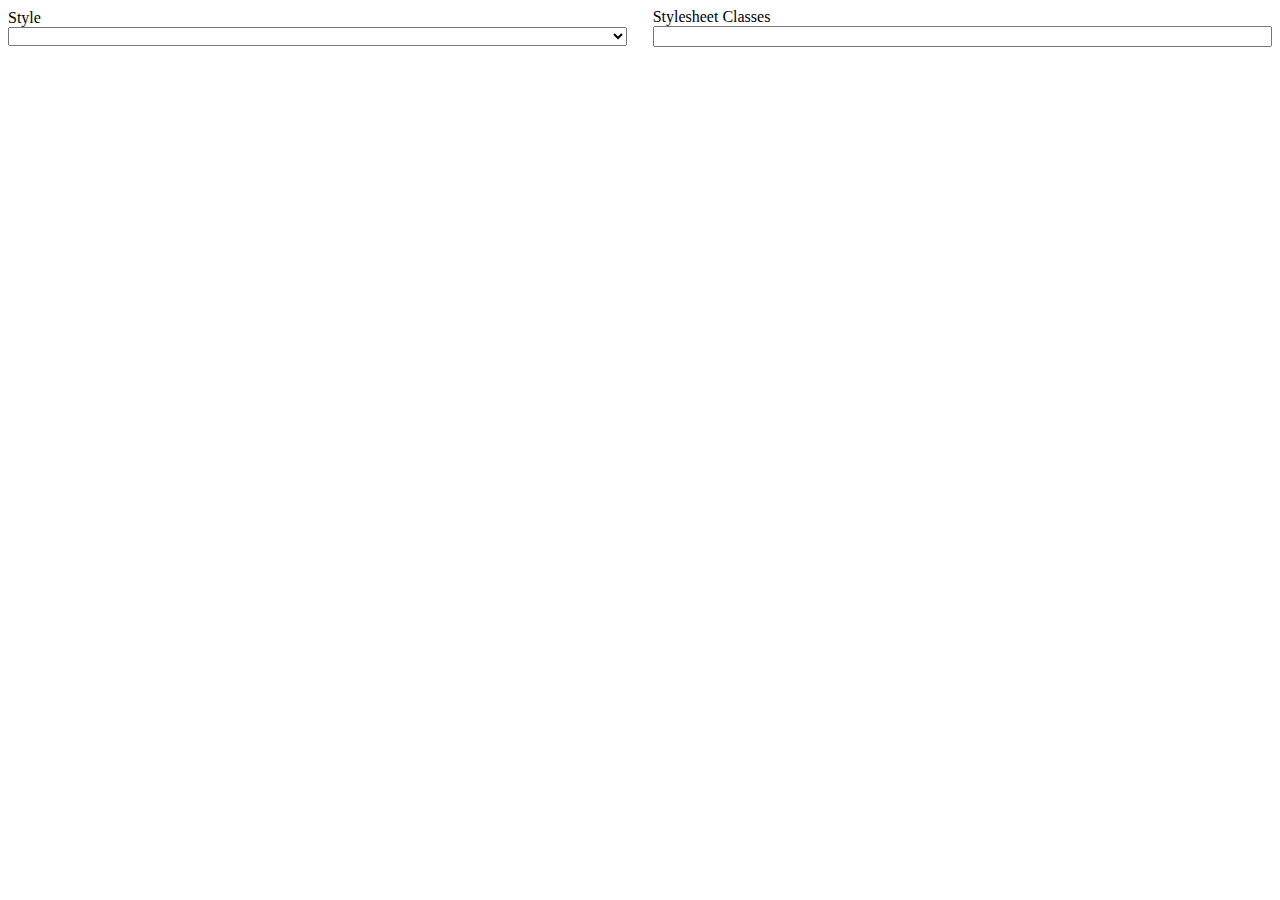
<file: Code/FCKeditor/editor/dialog/fck_div.html>
<!DOCTYPE HTML PUBLIC "-//W3C//DTD HTML 4.0 Transitional//EN" >
<!--
 * FCKeditor - The text editor for Internet - http://www.fckeditor.net
 * Copyright (C) 2003-2009 Frederico Caldeira Knabben
 *
 * == BEGIN LICENSE ==
 *
 * Licensed under the terms of any of the following licenses at your
 * choice:
 *
 *  - GNU General Public License Version 2 or later (the "GPL")
 *    http://www.gnu.org/licenses/gpl.html
 *
 *  - GNU Lesser General Public License Version 2.1 or later (the "LGPL")
 *    http://www.gnu.org/licenses/lgpl.html
 *
 *  - Mozilla Public License Version 1.1 or later (the "MPL")
 *    http://www.mozilla.org/MPL/MPL-1.1.html
 *
 * == END LICENSE ==
 *
 * Form dialog window.
-->
<html xmlns="http://www.w3.org/1999/xhtml">
<head>
	<title></title>
	<meta http-equiv="Content-Type" content="text/html; charset=utf-8" />
	<meta content="noindex, nofollow" name="robots" />
	<script src="common/fck_dialog_common.js" type="text/javascript"></script>
	<script type="text/javascript">
var dialog	= window.parent ;
var oEditor = dialog.InnerDialogLoaded() ;
var FCK = oEditor.FCK ;
var FCKLang = oEditor.FCKLang ;
var FCKBrowserInfo = oEditor.FCKBrowserInfo ;
var FCKStyles = oEditor.FCKStyles ;
var FCKElementPath = oEditor.FCKElementPath ;
var FCKDomRange = oEditor.FCKDomRange ;
var FCKDomTools = oEditor.FCKDomTools ;
var FCKDomRangeIterator = oEditor.FCKDomRangeIterator ;
var FCKListsLib = oEditor.FCKListsLib ;
var AlwaysCreate = dialog.Args().CustomValue ;

String.prototype.IEquals = function()
{
	var thisUpper = this.toUpperCase() ;

	var aArgs = arguments ;

	// The arguments could also be a single array.
	if ( aArgs.length == 1 && aArgs[0].pop )
		aArgs = aArgs[0] ;

	for ( var i = 0 ; i < aArgs.length ; i++ )
	{
		if ( thisUpper == aArgs[i].toUpperCase() )
			return true ;
	}
	return false ;
}

var CurrentContainers = [] ;
if ( !AlwaysCreate )
{
	dialog.Selection.EnsureSelection() ;
	CurrentContainers = FCKDomTools.GetSelectedDivContainers() ;
}

// Add some tabs
dialog.AddTab( 'General', FCKLang.DlgDivGeneralTab );
dialog.AddTab( 'Advanced', FCKLang.DlgDivAdvancedTab ) ;

function AddStyleOption( styleName )
{
	var el = GetE( 'selStyle' ) ;
	var opt = document.createElement( 'option' ) ;
	opt.text = opt.value = styleName ;

	if ( FCKBrowserInfo.IsIE )
		el.add( opt ) ;
	else
		el.add( opt, null ) ;
}

function OnDialogTabChange( tabCode )
{
	ShowE( 'divGeneral', tabCode == 'General' ) ;
	ShowE( 'divAdvanced', tabCode == 'Advanced' ) ;
	dialog.SetAutoSize( true ) ;
}

function GetNearestAncestorDirection( node )
{
	var dir = 'ltr' ;	// HTML default.
	while ( ( node = node.parentNode ) )
	{
		if ( node.dir )
			dir = node.dir ;
	}
	return dir ;
}

window.onload = function()
{
	// First of all, translate the dialog box texts
	oEditor.FCKLanguageManager.TranslatePage(document) ;

	dialog.SetOkButton( true ) ;
	dialog.SetAutoSize( true ) ;

	// Popuplate the style menu
	var styles = FCKStyles.GetStyles() ;
	var selectableStyles = {} ;
	for ( var i in styles )
	{
		if ( ! /^_FCK_/.test( i ) && styles[i].Element == 'div' )
			selectableStyles[i] = styles[i] ;
	}
	if ( CurrentContainers.length <= 1 )
	{
		var target = CurrentContainers[0] ;
		var match = null ;
		for ( var i in selectableStyles )
		{
			if ( target && styles[i].CheckElementRemovable( target, true ) )
				match = i ;
		}
		if ( !match )
			AddStyleOption( "" ) ;
		for ( var i in selectableStyles )
			AddStyleOption( i ) ;
		if ( match )
			GetE( 'selStyle' ).value = match ;

		// Set the value for other inputs
		if ( target )
		{
			GetE( 'txtClass' ).value = target.className ;
			GetE( 'txtId' ).value = target.id ;
			GetE( 'txtLang' ).value = target.lang ;
			GetE( 'txtInlineStyle').value = target.style.cssText ;
			GetE( 'txtTitle' ).value = target.title ;
			GetE( 'selLangDir').value = target.dir || GetNearestAncestorDirection( target ) ;
		}
	}
	else
	{
		GetE( 'txtId' ).disabled = true ;
		AddStyleOption( "" ) ;
		for ( var i in selectableStyles )
			AddStyleOption( i ) ;
	}
}

function CreateDiv()
{
	var newBlocks = [] ;
	var range = new FCKDomRange( FCK.EditorWindow ) ;
	range.MoveToSelection() ;

	var bookmark = range.CreateBookmark() ;

	// Kludge for #1592: if the bookmark nodes are in the beginning of
	// $tagName, then move them to the nearest block element in the
	// $tagName.
	if ( FCKBrowserInfo.IsIE )
	{
		var bStart	= range.GetBookmarkNode( bookmark, true ) ;
		var bEnd	= range.GetBookmarkNode( bookmark, false ) ;

		var cursor ;

		if ( bStart
				&& bStart.parentNode.nodeName.IEquals( 'div' )
				&& !bStart.previousSibling )
		{
			cursor = bStart ;
			while ( ( cursor = cursor.nextSibling ) )
			{
				if ( FCKListsLib.BlockElements[ cursor.nodeName.toLowerCase() ] )
					FCKDomTools.MoveNode( bStart, cursor, true ) ;
			}
		}

		if ( bEnd
				&& bEnd.parentNode.nodeName.IEquals( 'div' )
				&& !bEnd.previousSibling )
		{
			cursor = bEnd ;
			while ( ( cursor = cursor.nextSibling ) )
			{
				if ( FCKListsLib.BlockElements[ cursor.nodeName.toLowerCase() ] )
				{
					if ( cursor.firstChild == bStart )
						FCKDomTools.InsertAfterNode( bStart, bEnd ) ;
					else
						FCKDomTools.MoveNode( bEnd, cursor, true ) ;
				}
			}
		}
	}

	var iterator = new FCKDomRangeIterator( range ) ;
	var block ;

	var paragraphs = [] ;
	while ( ( block = iterator.GetNextParagraph() ) )
		paragraphs.push( block ) ;

	// Make sure all paragraphs have the same parent.
	var commonParent = paragraphs[0].parentNode ;
	var tmp = [] ;
	for ( var i = 0 ; i < paragraphs.length ; i++ )
	{
		block = paragraphs[i] ;
		commonParent = FCKDomTools.GetCommonParents( block.parentNode, commonParent ).pop() ;
	}

	// The common parent must not be the following tags: table, tbody, tr, ol, ul.
	while ( commonParent.nodeName.IEquals( 'table', 'tbody', 'tr', 'ol', 'ul' ) )
		commonParent = commonParent.parentNode ;

	// Reconstruct the block list to be processed such that all resulting blocks
	// satisfy parentNode == commonParent.
	var lastBlock = null ;
	while ( paragraphs.length > 0 )
	{
		block = paragraphs.shift() ;
		while ( block.parentNode != commonParent )
			block = block.parentNode ;
		if ( block != lastBlock )
			tmp.push( block ) ;
		lastBlock = block ;
	}
	paragraphs = tmp ;

	// Split the paragraphs into groups depending on their BlockLimit element.
	var groups = [] ;
	var lastBlockLimit = null ;
	for ( var i = 0 ; i < paragraphs.length ; i++ )
	{
		block = paragraphs[i] ;
		var elementPath = new FCKElementPath( block ) ;
		if ( elementPath.BlockLimit != lastBlockLimit )
		{
			groups.push( [] ) ;
			lastBlockLimit = elementPath.BlockLimit ;
		}
		groups[groups.length - 1].push( block ) ;
	}

	// Create a DIV container for each group.
	for ( var i = 0 ; i < groups.length ; i++ )
	{
		var divNode = FCK.EditorDocument.createElement( 'div' ) ;
		groups[i][0].parentNode.insertBefore( divNode, groups[i][0] ) ;
		for ( var j = 0 ; j < groups[i].length ; j++ )
			FCKDomTools.MoveNode( groups[i][j], divNode ) ;
		newBlocks.push( divNode ) ;
	}

	range.MoveToBookmark( bookmark ) ;
	range.Select() ;

	FCK.Focus() ;
	FCK.Events.FireEvent( 'OnSelectionChange' ) ;

	return newBlocks ;
}

function Ok()
{
	oEditor.FCKUndo.SaveUndoStep() ;

	if ( CurrentContainers.length < 1 )
		CurrentContainers = CreateDiv();

	var setValue = function( attrName, inputName )
	{
		var val = GetE( inputName ).value ;
		for ( var i = 0 ; i < CurrentContainers.length ; i++ )
		{
			if ( val == '' )
				CurrentContainers[i].removeAttribute( attrName ) ;
			else
				CurrentContainers[i].setAttribute( attrName, val ) ;
		}
	}

	// Apply modifications to the DIV container according to dialog inputs.
	if ( CurrentContainers.length == 1 )
	{
		setValue( 'class', 'txtClass' ) ;
		setValue( 'id', 'txtId' ) ;
	}
	setValue( 'lang', 'txtLang' ) ;
	if ( FCKBrowserInfo.IsIE )
	{
		for ( var i = 0 ; i < CurrentContainers.length ; i++ )
			CurrentContainers[i].style.cssText = GetE( 'txtInlineStyle' ).value ;
	}
	else
		setValue( 'style', 'txtInlineStyle' ) ;
	setValue( 'title', 'txtTitle' ) ;
	for ( var i = 0 ; i < CurrentContainers.length ; i++ )
	{
		var dir = GetE( 'selLangDir' ).value ;
		var styleName = GetE( 'selStyle' ).value ;
		if ( GetNearestAncestorDirection( CurrentContainers[i] ) != dir )
			CurrentContainers[i].dir = dir ;
		else
			CurrentContainers[i].removeAttribute( 'dir' ) ;

		if ( styleName )
			FCKStyles.GetStyle( styleName ).ApplyToObject( CurrentContainers[i] ) ;
	}

	return true ;
}

	</script>
</head>
<body style="overflow: hidden">
	<div id="divGeneral">
		<table cellspacing="0" cellpadding="0" width="100%" border="0">
			<colgroup span="2">
				<col width="49%" />
				<col width="2%" />
				<col width="49%" />
			</colgroup>
			<tr>
				<td>
					<span fcklang="DlgDivStyle">Style</span><br />
					<select id="selStyle" style="width: 100%;">
					</select>
				</td>
				<td>&nbsp;</td>
				<td>
					<span fcklang="DlgGenClass">Stylesheet Classes</span><br />
					<input id="txtClass" style="width: 100%" type="text" />
				</td>
			</tr>
		</table>
	</div>
	<div id="divAdvanced" style="display: none">
		<table cellspacing="0" cellpadding="0" width="100%" border="0">
			<colgroup span="2">
				<col width="49%" />
				<col width="2%" />
				<col width="49%" />
			</colgroup>
			<tr>
				<td>
					<span fcklang="DlgGenId">Id</span><br />
					<input style="width: 100%" type="text" id="txtId" />
				</td>
				<td>&nbsp;</td>
				<td>
					<span fcklang="DlgGenLangCode">Language Code</span><br />
					<input style="width: 100%" type="text" id="txtLang" />
				</td>
			</tr>
			<tr>
				<td colspan="3">&nbsp;</td>
			</tr>
			<tr>
				<td colspan="3">
					<span fcklang="DlgDivInlineStyle">Inline Style</span><br />
					<input style="width: 100%" type="text" id="txtInlineStyle" />
				</td>
			</tr>
			<tr>
				<td colspan="3">&nbsp;</td>
			</tr>
			<tr>
				<td colspan="3">
					<span fcklang="DlgGenTitle">Advisory Title</span><br />
					<input style="width: 100%" type="text" id="txtTitle" />
				</td>
			</tr>
			<tr>
				<td>&nbsp;</td>
			</tr>
			<tr>
				<td>
					<span fcklang="DlgGenLangDir">Language Direction</span><br />
					<select id="selLangDir">
						<option fcklang="DlgGenLangDirLtr" value="ltr">Left to Right (LTR)
						<option fcklang="DlgGenLangDirRtl" value="rtl">Right to Left (RTL)
					</select>
				</td>
			</tr>
		</table>
	</div>
</body>
</html>
</file>
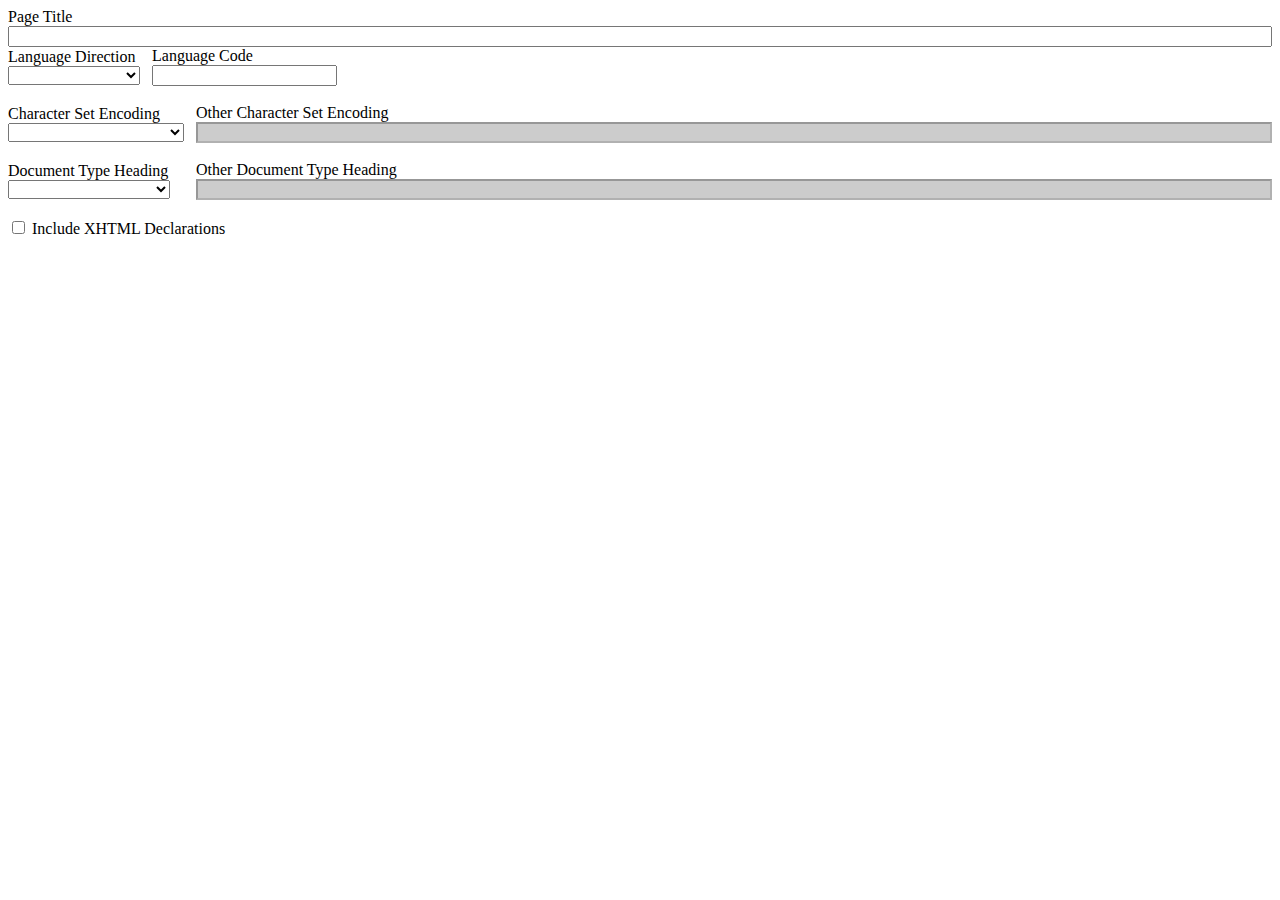
<file: Code/FCKeditor/editor/dialog/fck_docprops.html>
<!DOCTYPE HTML PUBLIC "-//W3C//DTD HTML 4.0 Transitional//EN">
<!--
 * FCKeditor - The text editor for Internet - http://www.fckeditor.net
 * Copyright (C) 2003-2009 Frederico Caldeira Knabben
 *
 * == BEGIN LICENSE ==
 *
 * Licensed under the terms of any of the following licenses at your
 * choice:
 *
 *  - GNU General Public License Version 2 or later (the "GPL")
 *    http://www.gnu.org/licenses/gpl.html
 *
 *  - GNU Lesser General Public License Version 2.1 or later (the "LGPL")
 *    http://www.gnu.org/licenses/lgpl.html
 *
 *  - Mozilla Public License Version 1.1 or later (the "MPL")
 *    http://www.mozilla.org/MPL/MPL-1.1.html
 *
 * == END LICENSE ==
 *
 * Link dialog window.
-->
<html xmlns="http://www.w3.org/1999/xhtml">
<head>
	<title></title>
	<meta http-equiv="Content-Type" content="text/html; charset=utf-8" />
	<meta content="noindex, nofollow" name="robots" />
	<script src="common/fck_dialog_common.js" type="text/javascript"></script>
	<script type="text/javascript">

var oEditor		= window.parent.InnerDialogLoaded() ;
var FCK			= oEditor.FCK ;
var FCKLang		= oEditor.FCKLang ;
var FCKConfig	= oEditor.FCKConfig ;

//#### Dialog Tabs

// Set the dialog tabs.
window.parent.AddTab( 'General'		, FCKLang.DlgDocGeneralTab ) ;
window.parent.AddTab( 'Background'	, FCKLang.DlgDocBackTab ) ;
window.parent.AddTab( 'Colors'		, FCKLang.DlgDocColorsTab ) ;
window.parent.AddTab( 'Meta'		, FCKLang.DlgDocMetaTab ) ;

// Function called when a dialog tag is selected.
function OnDialogTabChange( tabCode )
{
	ShowE( 'divGeneral'		, ( tabCode == 'General' ) ) ;
	ShowE( 'divBackground'	, ( tabCode == 'Background' ) ) ;
	ShowE( 'divColors'		, ( tabCode == 'Colors' ) ) ;
	ShowE( 'divMeta'		, ( tabCode == 'Meta' ) ) ;

	ShowE( 'ePreview'		, ( tabCode == 'Background' || tabCode == 'Colors' ) ) ;
}

//#### Get Base elements from the document: BEGIN

// The HTML element of the document.
var oHTML = FCK.EditorDocument.getElementsByTagName('html')[0] ;

// The HEAD element of the document.
var oHead = oHTML.getElementsByTagName('head')[0] ;

var oBody = FCK.EditorDocument.body ;

// This object contains all META tags defined in the document.
var oMetaTags = new Object() ;

// Get all META tags defined in the document.
AppendMetaCollection( oMetaTags, oHead.getElementsByTagName('meta') ) ;
AppendMetaCollection( oMetaTags, oHead.getElementsByTagName('fck:meta') ) ;

function AppendMetaCollection( targetObject, metaCollection )
{
	// Loop throw all METAs and put it in the HashTable.
	for ( var i = 0 ; i < metaCollection.length ; i++ )
	{
		// Try to get the "name" attribute.
		var sName = GetAttribute( metaCollection[i], 'name', GetAttribute( metaCollection[i], '___fcktoreplace:name', '' ) ) ;

		// If no "name", try with the "http-equiv" attribute.
		if ( sName.length == 0 )
		{
			if ( oEditor.FCKBrowserInfo.IsIE )
			{
				// Get the http-equiv value from the outerHTML.
				var oHttpEquivMatch = metaCollection[i].outerHTML.match( oEditor.FCKRegexLib.MetaHttpEquiv ) ;
				if ( oHttpEquivMatch )
					sName = oHttpEquivMatch[1] ;
			}
			else
				sName = GetAttribute( metaCollection[i], 'http-equiv', '' ) ;
		}

		if ( sName.length > 0 )
			targetObject[ sName.toLowerCase() ] = metaCollection[i] ;
	}
}

//#### END

// Set a META tag in the document.
function SetMetadata( name, content, isHttp )
{
	if ( content.length == 0 )
	{
		RemoveMetadata( name ) ;
		return ;
	}

	var oMeta = oMetaTags[ name.toLowerCase() ] ;

	if ( !oMeta )
	{
		oMeta = oHead.appendChild( FCK.EditorDocument.createElement('META') ) ;

		if ( isHttp )
			SetAttribute( oMeta, 'http-equiv', name ) ;
		else
		{
			// On IE, it is not possible to set the "name" attribute of the META tag.
			// So a temporary attribute is used and it is replaced when getting the
			// editor's HTML/XHTML value. This is sad, I know :(
			if ( oEditor.FCKBrowserInfo.IsIE )
				SetAttribute( oMeta, '___fcktoreplace:name', name ) ;
			else
				SetAttribute( oMeta, 'name', name ) ;
		}

		oMetaTags[ name.toLowerCase() ] = oMeta ;
	}

	SetAttribute( oMeta, 'content', content ) ;
//	oMeta.content = content ;
}

function RemoveMetadata( name )
{
	var oMeta = oMetaTags[ name.toLowerCase() ] ;

	if ( oMeta && oMeta != null )
	{
		oMeta.parentNode.removeChild( oMeta ) ;
		oMetaTags[ name.toLowerCase() ] = null ;
	}
}

function GetMetadata( name )
{
	var oMeta = oMetaTags[ name.toLowerCase() ] ;

	if ( oMeta && oMeta != null )
		return oMeta.getAttribute( 'content', 2 ) ;
	else
		return '' ;
}

window.onload = function ()
{
	// Show/Hide the "Browse Server" button.
	GetE('tdBrowse').style.display = oEditor.FCKConfig.ImageBrowser ? "" : "none";

	// First of all, translate the dialog box texts
	oEditor.FCKLanguageManager.TranslatePage( document ) ;

	FillFields() ;

	UpdatePreview() ;

	// Show the "Ok" button.
	window.parent.SetOkButton( true ) ;

	window.parent.SetAutoSize( true ) ;
}

function FillFields()
{
	// ### General Info
	GetE('txtPageTitle').value = FCK.EditorDocument.title ;

	GetE('selDirection').value	= GetAttribute( oHTML, 'dir', '' ) ;
	GetE('txtLang').value		= GetAttribute( oHTML, 'xml:lang', GetAttribute( oHTML, 'lang', '' ) ) ;	// "xml:lang" takes precedence to "lang".

	// Character Set Encoding.
//	if ( oEditor.FCKBrowserInfo.IsIE )
//		var sCharSet = FCK.EditorDocument.charset ;
//	else
		var sCharSet = GetMetadata( 'Content-Type' ) ;

	if ( sCharSet != null && sCharSet.length > 0 )
	{
//		if ( !oEditor.FCKBrowserInfo.IsIE )
			sCharSet = sCharSet.match( /[^=]*$/ ) ;

		GetE('selCharSet').value = sCharSet ;

		if ( GetE('selCharSet').selectedIndex == -1 )
		{
			GetE('selCharSet').value = '...' ;
			GetE('txtCustomCharSet').value = sCharSet ;

			CheckOther( GetE('selCharSet'), 'txtCustomCharSet' ) ;
		}
	}

	// Document Type.
	if ( FCK.DocTypeDeclaration && FCK.DocTypeDeclaration.length > 0 )
	{
		GetE('selDocType').value = FCK.DocTypeDeclaration ;

		if ( GetE('selDocType').selectedIndex == -1 )
		{
			GetE('selDocType').value = '...' ;
			GetE('txtDocType').value = FCK.DocTypeDeclaration ;

			CheckOther( GetE('selDocType'), 'txtDocType' ) ;
		}
	}

	// Document Type.
	GetE('chkIncXHTMLDecl').checked = ( FCK.XmlDeclaration && FCK.XmlDeclaration.length > 0 ) ;

	// ### Background
	GetE('txtBackColor').value = GetAttribute( oBody, 'bgColor'		, '' ) ;
	GetE('txtBackImage').value = GetAttribute( oBody, 'background'	, '' ) ;
	GetE('chkBackNoScroll').checked = ( GetAttribute( oBody, 'bgProperties', '' ).toLowerCase() == 'fixed' ) ;

	// ### Colors
	GetE('txtColorText').value		= GetAttribute( oBody, 'text'	, '' ) ;
	GetE('txtColorLink').value		= GetAttribute( oBody, 'link'	, '' ) ;
	GetE('txtColorVisited').value	= GetAttribute( oBody, 'vLink'	, '' ) ;
	GetE('txtColorActive').value	= GetAttribute( oBody, 'aLink'	, '' ) ;

	// ### Margins
	GetE('txtMarginTop').value		= GetAttribute( oBody, 'topMargin'		, '' ) ;
	GetE('txtMarginLeft').value		= GetAttribute( oBody, 'leftMargin'		, '' ) ;
	GetE('txtMarginRight').value	= GetAttribute( oBody, 'rightMargin'	, '' ) ;
	GetE('txtMarginBottom').value	= GetAttribute( oBody, 'bottomMargin'	, '' ) ;

	// ### Meta Data
	GetE('txtMetaKeywords').value		= GetMetadata( 'keywords' ) ;
	GetE('txtMetaDescription').value	= GetMetadata( 'description' ) ;
	GetE('txtMetaAuthor').value			= GetMetadata( 'author' ) ;
	GetE('txtMetaCopyright').value		= GetMetadata( 'copyright' ) ;
}

// Called when the "Ok" button is clicked.
function Ok()
{
	// ### General Info
	FCK.EditorDocument.title = GetE('txtPageTitle').value ;

	var oHTML = FCK.EditorDocument.getElementsByTagName('html')[0] ;

	SetAttribute( oHTML, 'dir'		, GetE('selDirection').value ) ;
	SetAttribute( oHTML, 'lang'		, GetE('txtLang').value ) ;
	SetAttribute( oHTML, 'xml:lang'	, GetE('txtLang').value ) ;

	// Character Set Enconding.
	var sCharSet = GetE('selCharSet').value ;
	if ( sCharSet == '...' )
		sCharSet = GetE('txtCustomCharSet').value ;

	if ( sCharSet.length > 0 )
			sCharSet = 'text/html; charset=' + sCharSet ;

//	if ( oEditor.FCKBrowserInfo.IsIE )
//		FCK.EditorDocument.charset = sCharSet ;
//	else
		SetMetadata( 'Content-Type', sCharSet, true ) ;

	// Document Type
	var sDocType = GetE('selDocType').value ;
	if ( sDocType == '...' )
		sDocType = GetE('txtDocType').value ;

	FCK.DocTypeDeclaration = sDocType ;

	// XHTML Declarations.
	if ( GetE('chkIncXHTMLDecl').checked )
	{
		if ( sCharSet.length == 0 )
			sCharSet = 'utf-8' ;

		FCK.XmlDeclaration = '<' + '?xml version="1.0" encoding="' + sCharSet + '"?>' ;

		SetAttribute( oHTML, 'xmlns', 'http://www.w3.org/1999/xhtml' ) ;
	}
	else
	{
		FCK.XmlDeclaration = null ;
		oHTML.removeAttribute( 'xmlns', 0 ) ;
	}

	// ### Background
	SetAttribute( oBody, 'bgcolor'		, GetE('txtBackColor').value ) ;
	SetAttribute( oBody, 'background'	, GetE('txtBackImage').value ) ;
	SetAttribute( oBody, 'bgproperties'	, GetE('chkBackNoScroll').checked ? 'fixed' : '' ) ;

	// ### Colors
	SetAttribute( oBody, 'text'	, GetE('txtColorText').value ) ;
	SetAttribute( oBody, 'link'	, GetE('txtColorLink').value ) ;
	SetAttribute( oBody, 'vlink', GetE('txtColorVisited').value ) ;
	SetAttribute( oBody, 'alink', GetE('txtColorActive').value ) ;

	// ### Margins
	SetAttribute( oBody, 'topmargin'	, GetE('txtMarginTop').value ) ;
	SetAttribute( oBody, 'leftmargin'	, GetE('txtMarginLeft').value ) ;
	SetAttribute( oBody, 'rightmargin'	, GetE('txtMarginRight').value ) ;
	SetAttribute( oBody, 'bottommargin'	, GetE('txtMarginBottom').value ) ;

	// ### Meta data
	SetMetadata( 'keywords'		, GetE('txtMetaKeywords').value ) ;
	SetMetadata( 'description'	, GetE('txtMetaDescription').value ) ;
	SetMetadata( 'author'		, GetE('txtMetaAuthor').value ) ;
	SetMetadata( 'copyright'	, GetE('txtMetaCopyright').value ) ;

	return true ;
}

var bPreviewIsLoaded = false ;
var oPreviewWindow ;
var oPreviewBody ;

// Called by the Preview page when loaded.
function OnPreviewLoad( previewWindow, previewBody )
{
	oPreviewWindow	= previewWindow ;
	oPreviewBody	= previewBody ;

	bPreviewIsLoaded = true ;
	UpdatePreview() ;
}

function UpdatePreview()
{
	if ( !bPreviewIsLoaded )
		return ;

	// ### Background
	SetAttribute( oPreviewBody, 'bgcolor'		, GetE('txtBackColor').value ) ;
	SetAttribute( oPreviewBody, 'background'	, GetE('txtBackImage').value ) ;
	SetAttribute( oPreviewBody, 'bgproperties'	, GetE('chkBackNoScroll').checked ? 'fixed' : '' ) ;

	// ### Colors
	SetAttribute( oPreviewBody, 'text', GetE('txtColorText').value ) ;

	oPreviewWindow.SetLinkColor( GetE('txtColorLink').value ) ;
	oPreviewWindow.SetVisitedColor( GetE('txtColorVisited').value ) ;
	oPreviewWindow.SetActiveColor( GetE('txtColorActive').value ) ;
}

function CheckOther( combo, txtField )
{
	var bNotOther = ( combo.value != '...' ) ;

	GetE(txtField).style.backgroundColor = ( bNotOther ? '#cccccc' : '' ) ;
	GetE(txtField).disabled = bNotOther ;
}

function SetColor( inputId, color )
{
	GetE( inputId ).value = color + '' ;
	UpdatePreview() ;
}

function SelectBackColor( color )		{ SetColor('txtBackColor', color ) ; }
function SelectColorText( color )		{ SetColor('txtColorText', color ) ; }
function SelectColorLink( color )		{ SetColor('txtColorLink', color ) ; }
function SelectColorVisited( color )	{ SetColor('txtColorVisited', color ) ; }
function SelectColorActive( color )		{ SetColor('txtColorActive', color ) ; }

function SelectColor( wich )
{
	switch ( wich )
	{
		case 'Back'			: oEditor.FCKDialog.OpenDialog( 'FCKDialog_Color', FCKLang.DlgColorTitle, 'dialog/fck_colorselector.html', 410, 320, SelectBackColor, window ) ; return ;
		case 'ColorText'	: oEditor.FCKDialog.OpenDialog( 'FCKDialog_Color', FCKLang.DlgColorTitle, 'dialog/fck_colorselector.html', 410, 320, SelectColorText, window ) ; return ;
		case 'ColorLink'	: oEditor.FCKDialog.OpenDialog( 'FCKDialog_Color', FCKLang.DlgColorTitle, 'dialog/fck_colorselector.html', 410, 320, SelectColorLink, window ) ; return ;
		case 'ColorVisited'	: oEditor.FCKDialog.OpenDialog( 'FCKDialog_Color', FCKLang.DlgColorTitle, 'dialog/fck_colorselector.html', 410, 320, SelectColorVisited, window ) ; return ;
		case 'ColorActive'	: oEditor.FCKDialog.OpenDialog( 'FCKDialog_Color', FCKLang.DlgColorTitle, 'dialog/fck_colorselector.html', 410, 320, SelectColorActive, window ) ; return ;
	}
}

function BrowseServerBack()
{
	OpenFileBrowser( FCKConfig.ImageBrowserURL, FCKConfig.ImageBrowserWindowWidth, FCKConfig.ImageBrowserWindowHeight ) ;
}

function SetUrl( url )
{
	GetE('txtBackImage').value = url ;
	UpdatePreview() ;
}

	</script>
</head>
<body style="overflow: hidden">
	<table cellspacing="0" cellpadding="0" width="100%" border="0" style="height: 100%">
		<tr>
			<td valign="top" style="height: 100%">
				<div id="divGeneral">
					<span fcklang="DlgDocPageTitle">Page Title</span><br />
					<input id="txtPageTitle" style="width: 100%" type="text" />
					<br />
					<table cellspacing="0" cellpadding="0" border="0">
						<tr>
							<td>
								<span fcklang="DlgDocLangDir">Language Direction</span><br />
								<select id="selDirection">
									<option value="" selected="selected"></option>
									<option value="ltr" fcklang="DlgDocLangDirLTR">Left to Right (LTR)</option>
									<option value="rtl" fcklang="DlgDocLangDirRTL">Right to Left (RTL)</option>
								</select>
							</td>
							<td>
								&nbsp;&nbsp;&nbsp;</td>
							<td>
								<span fcklang="DlgDocLangCode">Language Code</span><br />
								<input id="txtLang" type="text" />
							</td>
						</tr>
					</table>
					<br />
					<table cellspacing="0" cellpadding="0" width="100%" border="0">
						<tr>
							<td style="white-space: nowrap">
								<span fcklang="DlgDocCharSet">Character Set Encoding</span><br />
								<select id="selCharSet" onchange="CheckOther( this, 'txtCustomCharSet' );">
									<option value="" selected="selected"></option>
									<option value="us-ascii">ASCII</option>
									<option fcklang="DlgDocCharSetCE" value="iso-8859-2">Central European</option>
									<option fcklang="DlgDocCharSetCT" value="big5">Chinese Traditional (Big5)</option>
									<option fcklang="DlgDocCharSetCR" value="iso-8859-5">Cyrillic</option>
									<option fcklang="DlgDocCharSetGR" value="iso-8859-7">Greek</option>
									<option fcklang="DlgDocCharSetJP" value="iso-2022-jp">Japanese</option>
									<option fcklang="DlgDocCharSetKR" value="iso-2022-kr">Korean</option>
									<option fcklang="DlgDocCharSetTR" value="iso-8859-9">Turkish</option>
									<option fcklang="DlgDocCharSetUN" value="utf-8">Unicode (UTF-8)</option>
									<option fcklang="DlgDocCharSetWE" value="iso-8859-1">Western European</option>
									<option fcklang="DlgOpOther" value="...">&lt;Other&gt;</option>
								</select>
							</td>
							<td>
								&nbsp;&nbsp;&nbsp;</td>
							<td width="100%">
								<span fcklang="DlgDocCharSetOther">Other Character Set Encoding</span><br />
								<input id="txtCustomCharSet" style="width: 100%; background-color: #cccccc" disabled="disabled"
									type="text" />
							</td>
						</tr>
						<tr>
							<td colspan="3">
								&nbsp;</td>
						</tr>
						<tr>
							<td nowrap="nowrap">
								<span fcklang="DlgDocDocType">Document Type Heading</span><br />
								<select id="selDocType" onchange="CheckOther( this, 'txtDocType' );">
									<option value="" selected="selected"></option>
									<option value='<!DOCTYPE HTML PUBLIC "-//W3C//DTD HTML 4.01 Transitional//EN">'>HTML
										4.01 Transitional</option>
									<option value='<!DOCTYPE HTML PUBLIC "-//W3C//DTD HTML 4.01//EN" "http://www.w3.org/TR/html4/strict.dtd">'>
										HTML 4.01 Strict</option>
									<option value='<!DOCTYPE HTML PUBLIC "-//W3C//DTD HTML 4.01 Frameset//EN" "http://www.w3.org/TR/html4/frameset.dtd">'>
										HTML 4.01 Frameset</option>
									<option value='<!DOCTYPE html PUBLIC "-//W3C//DTD XHTML 1.0 Transitional//EN" "http://www.w3.org/TR/xhtml1/DTD/xhtml1-transitional.dtd">'>
										XHTML 1.0 Transitional</option>
									<option value='<!DOCTYPE html PUBLIC "-//W3C//DTD XHTML 1.0 Strict//EN" "http://www.w3.org/TR/xhtml1/DTD/xhtml1-strict.dtd">'>
										XHTML 1.0 Strict</option>
									<option value='<!DOCTYPE html PUBLIC "-//W3C//DTD XHTML 1.0 Frameset//EN" "http://www.w3.org/TR/xhtml1/DTD/xhtml1-frameset.dtd">'>
										XHTML 1.0 Frameset</option>
									<option value='<!DOCTYPE html PUBLIC "-//W3C//DTD XHTML 1.1//EN" "http://www.w3.org/TR/xhtml11/DTD/xhtml11.dtd">'>
										XHTML 1.1</option>
									<option value='<!DOCTYPE HTML PUBLIC "-//W3C//DTD HTML 3.2 Final//EN">'>HTML 3.2</option>
									<option value='<!DOCTYPE HTML PUBLIC "-//IETF//DTD HTML//EN">'>HTML 2.0</option>
									<option value="..." fcklang="DlgOpOther">&lt;Other&gt;</option>
								</select>
							</td>
							<td>
							</td>
							<td width="100%">
								<span fcklang="DlgDocDocTypeOther">Other Document Type Heading</span><br />
								<input id="txtDocType" style="width: 100%; background-color: #cccccc" disabled="disabled"
									type="text" />
							</td>
						</tr>
					</table>
					<br />
					<input id="chkIncXHTMLDecl" type="checkbox" />
					<label for="chkIncXHTMLDecl" fcklang="DlgDocIncXHTML">
						Include XHTML Declarations</label>
				</div>
				<div id="divBackground" style="display: none">
					<span fcklang="DlgDocBgColor">Background Color</span><br />
					<input id="txtBackColor" type="text" onchange="UpdatePreview();" onkeyup="UpdatePreview();" />&nbsp;<input
						id="btnSelBackColor" onclick="SelectColor( 'Back' )" type="button" value="Select..."
						fcklang="DlgCellBtnSelect" /><br />
					<br />
					<span fcklang="DlgDocBgImage">Background Image URL</span><br />
					<table cellspacing="0" cellpadding="0" width="100%" border="0">
						<tr>
							<td width="100%">
								<input id="txtBackImage" style="width: 100%" type="text" onchange="UpdatePreview();"
									onkeyup="UpdatePreview();" /></td>
							<td id="tdBrowse" nowrap="nowrap">
								&nbsp;<input id="btnBrowse" onclick="BrowseServerBack();" type="button" fcklang="DlgBtnBrowseServer"
									value="Browse Server" /></td>
						</tr>
					</table>
					<input id="chkBackNoScroll" type="checkbox" onclick="UpdatePreview();" />
					<label for="chkBackNoScroll" fcklang="DlgDocBgNoScroll">
						Nonscrolling Background</label>
				</div>
				<div id="divColors" style="display: none">
					<table cellspacing="0" cellpadding="0" width="100%" border="0">
						<tr>
							<td>
								<span fcklang="DlgDocCText">Text</span><br />
								<input id="txtColorText" type="text" onchange="UpdatePreview();" onkeyup="UpdatePreview();" /><input
									onclick="SelectColor( 'ColorText' )" type="button" value="Select..." fcklang="DlgCellBtnSelect" />
								<br />
								<span fcklang="DlgDocCLink">Link</span><br />
								<input id="txtColorLink" type="text" onchange="UpdatePreview();" onkeyup="UpdatePreview();" /><input
									onclick="SelectColor( 'ColorLink' )" type="button" value="Select..." fcklang="DlgCellBtnSelect" />
								<br />
								<span fcklang="DlgDocCVisited">Visited Link</span><br />
								<input id="txtColorVisited" type="text" onchange="UpdatePreview();" onkeyup="UpdatePreview();" /><input
									onclick="SelectColor( 'ColorVisited' )" type="button" value="Select..." fcklang="DlgCellBtnSelect" />
								<br />
								<span fcklang="DlgDocCActive">Active Link</span><br />
								<input id="txtColorActive" type="text" onchange="UpdatePreview();" onkeyup="UpdatePreview();" /><input
									onclick="SelectColor( 'ColorActive' )" type="button" value="Select..." fcklang="DlgCellBtnSelect" />
							</td>
							<td valign="middle" align="center">
								<table cellspacing="2" cellpadding="0" border="0">
									<tr>
										<td>
											<span fcklang="DlgDocMargins">Page Margins</span></td>
									</tr>
									<tr>
										<td style="border: #000000 1px solid; padding: 5px">
											<table cellpadding="0" cellspacing="0" border="0" dir="ltr">
												<tr>
													<td align="center" colspan="3">
														<span fcklang="DlgDocMaTop">Top</span><br />
														<input id="txtMarginTop" type="text" size="3" />
													</td>
												</tr>
												<tr>
													<td align="left">
														<span fcklang="DlgDocMaLeft">Left</span><br />
														<input id="txtMarginLeft" type="text" size="3" />
													</td>
													<td>
														&nbsp;&nbsp;&nbsp;&nbsp;&nbsp;&nbsp;&nbsp;&nbsp;</td>
													<td align="right">
														<span fcklang="DlgDocMaRight">Right</span><br />
														<input id="txtMarginRight" type="text" size="3" />
													</td>
												</tr>
												<tr>
													<td align="center" colspan="3">
														<span fcklang="DlgDocMaBottom">Bottom</span><br />
														<input id="txtMarginBottom" type="text" size="3" />
													</td>
												</tr>
											</table>
										</td>
									</tr>
								</table>
							</td>
						</tr>
					</table>
				</div>
				<div id="divMeta" style="display: none">
					<span fcklang="DlgDocMeIndex">Document Indexing Keywords (comma separated)</span><br />
					<textarea id="txtMetaKeywords" style="width: 100%" rows="2" cols="20"></textarea>
					<br />
					<span fcklang="DlgDocMeDescr">Document Description</span><br />
					<textarea id="txtMetaDescription" style="width: 100%" rows="4" cols="20"></textarea>
					<br />
					<span fcklang="DlgDocMeAuthor">Author</span><br />
					<input id="txtMetaAuthor" style="width: 100%" type="text" /><br />
					<br />
					<span fcklang="DlgDocMeCopy">Copyright</span><br />
					<input id="txtMetaCopyright" type="text" style="width: 100%" />
				</div>
			</td>
		</tr>
		<tr id="ePreview" style="display: none">
			<td>
				<span fcklang="DlgDocPreview">Preview</span><br />
				<iframe id="frmPreview" src="fck_docprops/fck_document_preview.html" width="100%"
					height="100"></iframe>
			</td>
		</tr>
	</table>
</body>
</html>
</file>
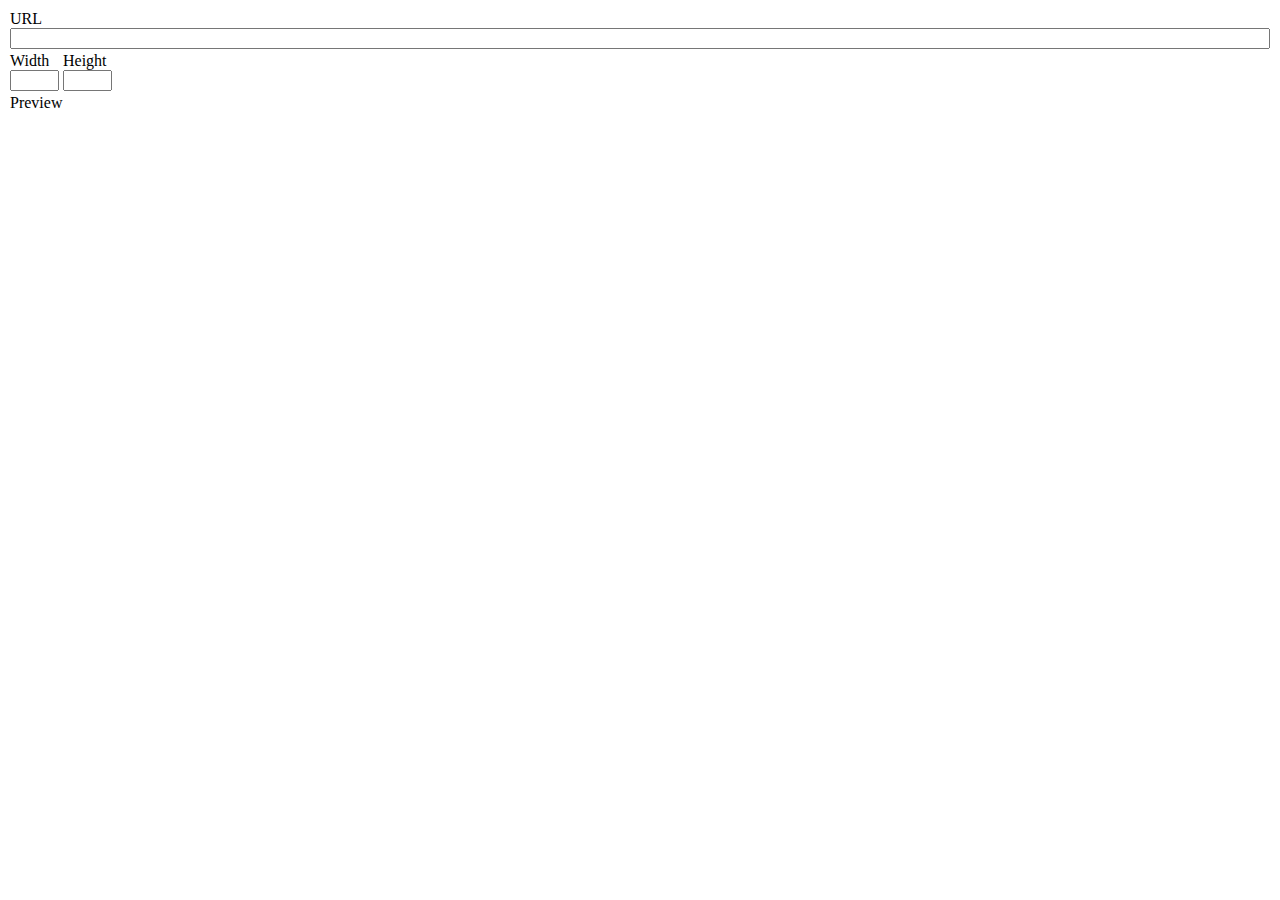
<file: Code/FCKeditor/editor/dialog/fck_flash.html>
<!DOCTYPE HTML PUBLIC "-//W3C//DTD HTML 4.0 Transitional//EN">
<!--
 * FCKeditor - The text editor for Internet - http://www.fckeditor.net
 * Copyright (C) 2003-2009 Frederico Caldeira Knabben
 *
 * == BEGIN LICENSE ==
 *
 * Licensed under the terms of any of the following licenses at your
 * choice:
 *
 *  - GNU General Public License Version 2 or later (the "GPL")
 *    http://www.gnu.org/licenses/gpl.html
 *
 *  - GNU Lesser General Public License Version 2.1 or later (the "LGPL")
 *    http://www.gnu.org/licenses/lgpl.html
 *
 *  - Mozilla Public License Version 1.1 or later (the "MPL")
 *    http://www.mozilla.org/MPL/MPL-1.1.html
 *
 * == END LICENSE ==
 *
 * Flash Properties dialog window.
-->
<html>
	<head>
		<title>Flash Properties</title>
		<meta http-equiv="Content-Type" content="text/html; charset=utf-8">
		<meta content="noindex, nofollow" name="robots">
		<script src="common/fck_dialog_common.js" type="text/javascript"></script>
		<script src="fck_flash/fck_flash.js" type="text/javascript"></script>
		<script type="text/javascript">

document.write( FCKTools.GetStyleHtml( GetCommonDialogCss() ) ) ;

		</script>
	</head>
	<body scroll="no" style="OVERFLOW: hidden">
		<div id="divInfo">
			<table cellSpacing="1" cellPadding="1" width="100%" border="0">
				<tr>
					<td>
						<table cellSpacing="0" cellPadding="0" width="100%" border="0">
							<tr>
								<td width="100%"><span fckLang="DlgImgURL">URL</span>
								</td>
								<td id="tdBrowse" style="DISPLAY: none" noWrap rowSpan="2">&nbsp; <input id="btnBrowse" onclick="BrowseServer();" type="button" value="Browse Server" fckLang="DlgBtnBrowseServer">
								</td>
							</tr>
							<tr>
								<td vAlign="top"><input id="txtUrl" onblur="UpdatePreview();" style="WIDTH: 100%" type="text">
								</td>
							</tr>
						</table>
					</td>
				</tr>
				<TR>
					<TD>
						<table cellSpacing="0" cellPadding="0" border="0">
							<TR>
								<TD nowrap>
									<span fckLang="DlgImgWidth">Width</span><br>
									<input id="txtWidth" onkeypress="return IsDigit(event);" type="text" size="3">
								</TD>
								<TD>&nbsp;</TD>
								<TD>
									<span fckLang="DlgImgHeight">Height</span><br>
									<input id="txtHeight" onkeypress="return IsDigit(event);" type="text" size="3">
								</TD>
							</TR>
						</table>
					</TD>
				</TR>
				<tr>
					<td vAlign="top">
						<table cellSpacing="0" cellPadding="0" width="100%" border="0">
							<tr>
								<td valign="top" width="100%">
									<table cellSpacing="0" cellPadding="0" width="100%">
										<tr>
											<td><span fckLang="DlgImgPreview">Preview</span></td>
										</tr>
										<tr>
											<td id="ePreviewCell" valign="top" class="FlashPreviewArea"><iframe src="fck_flash/fck_flash_preview.html" frameborder="0" marginheight="0" marginwidth="0"></iframe></td>
										</tr>
									</table>
								</td>
							</tr>
						</table>
					</td>
				</tr>
			</table>
		</div>
		<div id="divUpload" style="DISPLAY: none">
			<form id="frmUpload" method="post" target="UploadWindow" enctype="multipart/form-data" action="" onsubmit="return CheckUpload();">
				<span fckLang="DlgLnkUpload">Upload</span><br />
				<input id="txtUploadFile" style="WIDTH: 100%" type="file" size="40" name="NewFile" /><br />
				<br />
				<input id="btnUpload" type="submit" value="Send it to the Server" fckLang="DlgLnkBtnUpload" />
				<script type="text/javascript">
					document.write( '<iframe name="UploadWindow" style="DISPLAY: none" src="' + FCKTools.GetVoidUrl() + '"><\/iframe>' ) ;
				</script>
			</form>
		</div>
		<div id="divAdvanced" style="DISPLAY: none">
			<TABLE cellSpacing="0" cellPadding="0" border="0">
				<TR>
					<TD nowrap>
						<span fckLang="DlgFlashScale">Scale</span><BR>
						<select id="cmbScale">
							<option value="" selected></option>
							<option value="showall" fckLang="DlgFlashScaleAll">Show all</option>
							<option value="noborder" fckLang="DlgFlashScaleNoBorder">No Border</option>
							<option value="exactfit" fckLang="DlgFlashScaleFit">Exact Fit</option>
						</select></TD>
					<TD>&nbsp;&nbsp;&nbsp; &nbsp;
					</TD>
					<td valign="bottom">
						<table>
							<tr>
								<td><input id="chkAutoPlay" type="checkbox" checked></td>
								<td><label for="chkAutoPlay" nowrap fckLang="DlgFlashChkPlay">Auto Play</label>&nbsp;&nbsp;</td>
								<td><input id="chkLoop" type="checkbox" checked></td>
								<td><label for="chkLoop" nowrap fckLang="DlgFlashChkLoop">Loop</label>&nbsp;&nbsp;</td>
								<td><input id="chkMenu" type="checkbox" checked></td>
								<td><label for="chkMenu" nowrap fckLang="DlgFlashChkMenu">Enable Flash Menu</label></td>
							</tr>
						</table>
					</td>
				</TR>
			</TABLE>
			<br>
			&nbsp;
			<table cellSpacing="0" cellPadding="0" width="100%" align="center" border="0">
				<tr>
					<td vAlign="top" width="50%"><span fckLang="DlgGenId">Id</span><br>
						<input id="txtAttId" style="WIDTH: 100%" type="text">
					</td>
					<td>&nbsp;&nbsp;</td>
					<td vAlign="top" nowrap><span fckLang="DlgGenClass">Stylesheet Classes</span><br>
						<input id="txtAttClasses" style="WIDTH: 100%" type="text">
					</td>
					<td>&nbsp;&nbsp;</td>
					<td vAlign="top" nowrap width="50%">&nbsp;<span fckLang="DlgGenTitle">Advisory Title</span><br>
						<input id="txtAttTitle" style="WIDTH: 100%" type="text">
					</td>
				</tr>
			</table>
			<span fckLang="DlgGenStyle">Style</span><br>
			<input id="txtAttStyle" style="WIDTH: 100%" type="text">
		</div>
	</body>
</html>
</file>
<file: Code/Install/inc/install.css>
/**************************/
/* Author：Foolin         */
/* E-mail:Foolin@126.com  */
/* Create on: 2009-7-26   */
/**************************/
body{
	font-family:"微软雅黑",Georgia, "Times New Roman", Times, serif;
	font-size:14px;
}
p{margin:5px;}

.wrap{
	text-align:center;
}

.footer{
	line-height:22px;
	text-align:center;
	padding-top:30px;
}
.footer p{margin:5px;}

.title{
	font-size:24px;
	font-weight:bold;
	text-align:center;
	padding-top:20px;
	padding-bottom:20px;
}
.btn{
	text-align:center;
	padding:10px;
}
.btn input{
	padding:6px;
	font-size:14px;
}


#step1{ display:block; text-align:left;}
.license {
	margin:0px auto;
	line-height:22px;
	height:450px;
	width:700px;
	padding:10px 20px;
	border:#EBEBEB 8px solid;
	overflow:scroll;
	scrollbar-face-color:#EEE ;
	scrollbar-shadow-color: #ffffff; 
	scrollbar-highlight-color:#ffffff; 
	scrollbar-3dlight-color: #ffffff;  
	scrollbar-darkshadow-color: #ffffff; 
	scrollbar-track-color:#ffffff; 
	scrollbar-arrow-color: ffffff;
	background:#F9F9F9;
}


#step2 { display:none;}
.form{margin:0px auto; border:#EBEBEB 5px solid;}
table.form { width:550px;}
table.form tr{background:#F3F3F3;}
table.form td{ padding:5px;}
td.name { text-align:right;}
td.inputtxt { width:75%; text-align:left; color:#666;}
.inputtxt input{ width:250px; height:22px; line-height:22px;}


#step3 { display:none;}
.state{ margin:0px auto; border:#EBEBEB 5px solid; width:650px; text-align:left;}
.state dl{ margin:2px; background:#F3F3F3; padding:10px;}
.state dl dt{ text-align:center; font-size:16px; font-weight:bold; background:#FFF; line-height:35px; margin-bottom:10px;}
.state dl dd{ line-height:25px; border-bottom:2px #FFF solid; margin-left:0px; padding-left:10px; }
.success{ color:green;}
.warn{ color:#00F;}
.error{ color:#F00;}


#cancel { display:none;}
.cancel{ margin:0px auto;  text-align:left; border:#EBEBEB 5px solid; width:600px; line-height:25px; padding:3px;}
.ourinfo{ background:#F9F9F9; padding:20px 10px;}

#hasInstall { display:none;}
.box{ margin:0px auto;  text-align:left; border:#EBEBEB 5px solid;background:#F9F9F9; width:700px; line-height:25px; padding:3px;}
</file>
